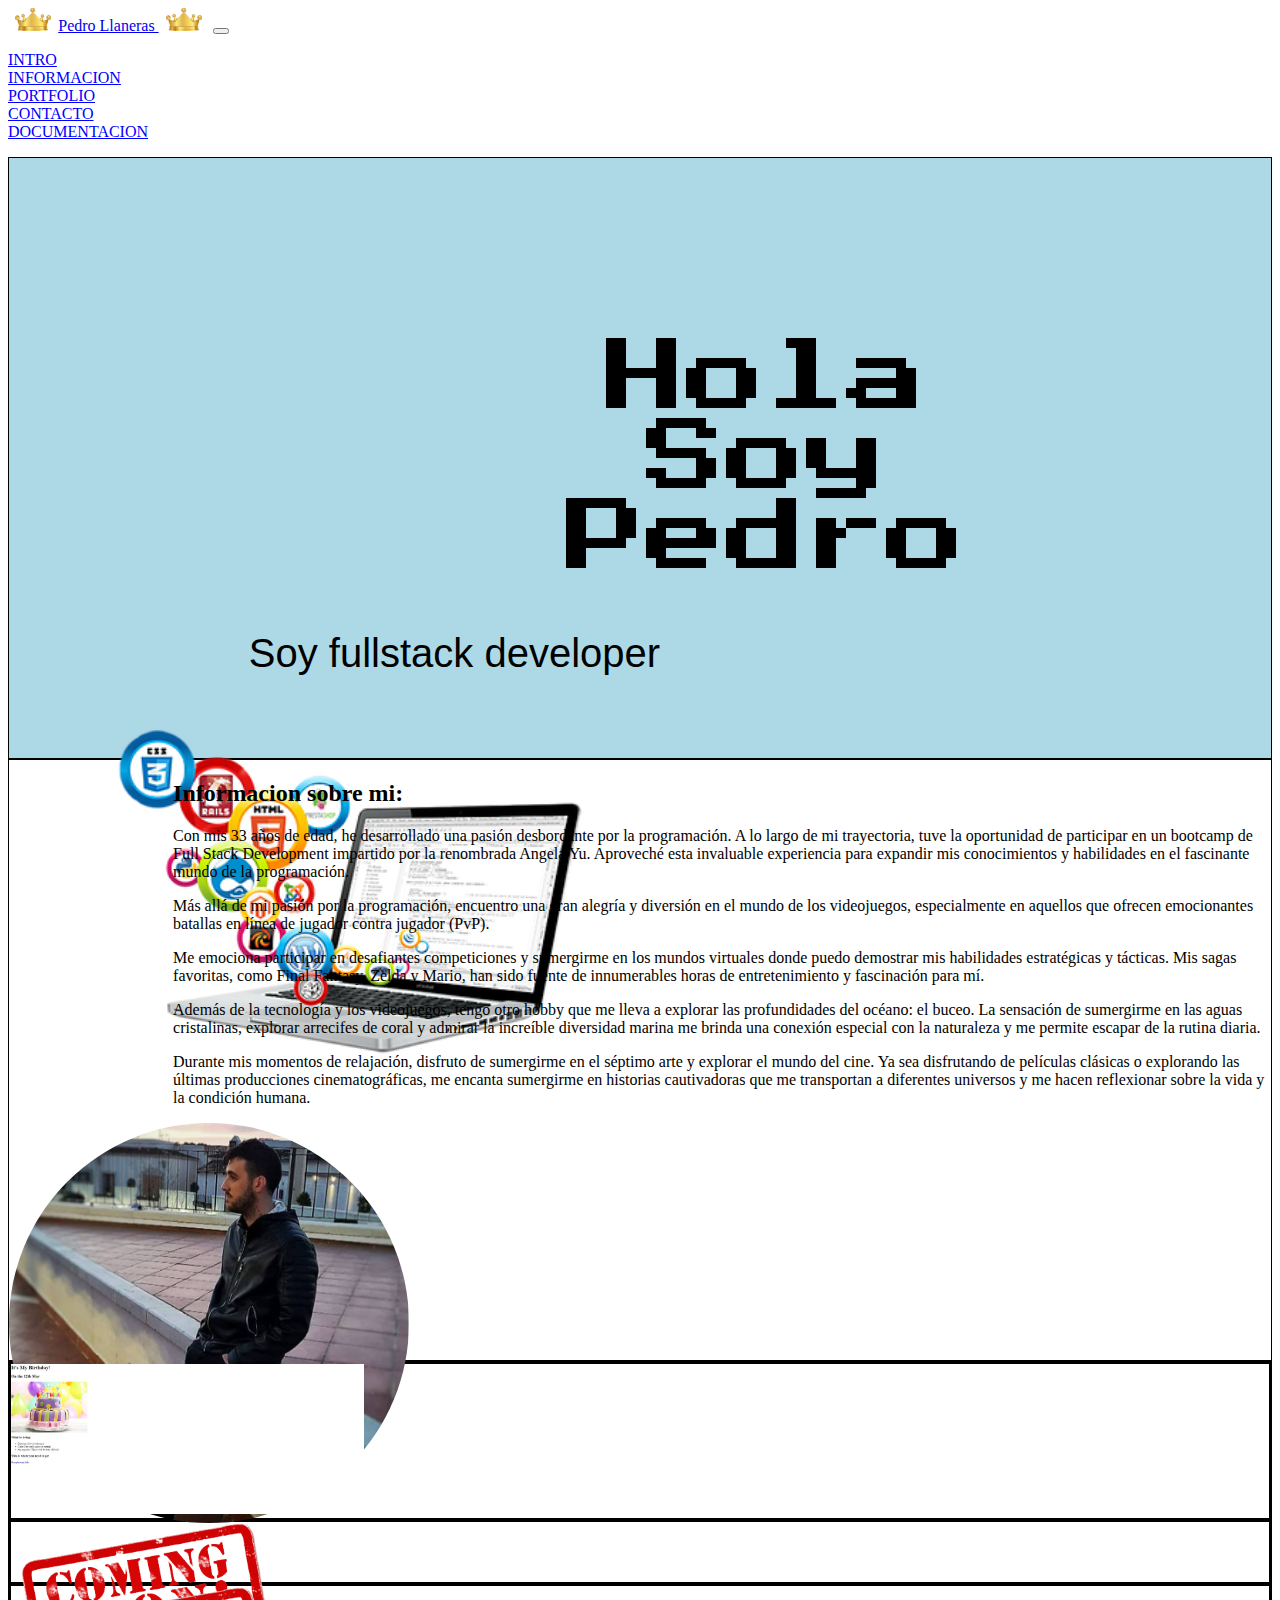
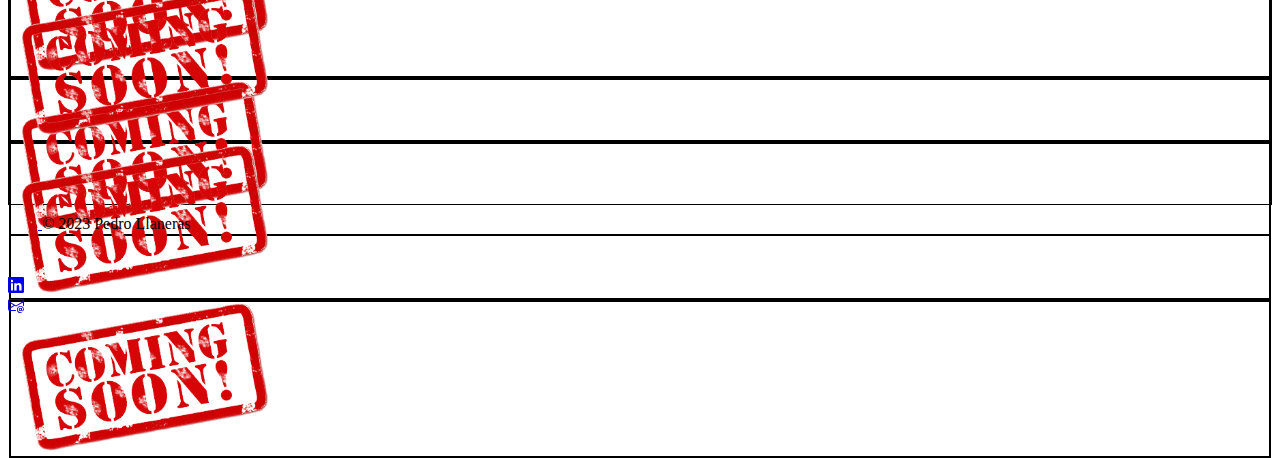
<file: index.html>
<!DOCTYPE html>
<html lang="es">
<head>
    <meta charset="UTF-8">
    <title>Mi Resumen</title>
    <link href="https://cdn.jsdelivr.net/npm/bootstrap@5.3.0/dist/css/bootstrap.min.css" rel="stylesheet" integrity="sha384-9ndCyUaIbzAi2FUVXJi0CjmCapSmO7SnpJef0486qhLnuZ2cdeRhO02iuK6FUUVM" crossorigin="anonymous">
    <link rel="preconnect" href="https://fonts.googleapis.com">
<link rel="preconnect" href="https://fonts.gstatic.com" crossorigin>
<link href="https://fonts.googleapis.com/css2?family=Caveat&family=Libre+Baskerville&family=Press+Start+2P&family=Rubik+Dirt&display=swap" rel="stylesheet">
    <link rel="stylesheet" href="./style.css">
</head>
<body>
    <!--Header-->
    <section>
    <div class="container">
        <div class="navbar-container">
            <nav class="navbar navbar-ligh t navbar-expand-sm">
                <a class="navbar-brand" href="#"><img src="./imagenes/coronaa.jpg" height="23px" hspace="7px"/>Pedro Llaneras <img src="./imagenes/coronaa.jpg" height="23px" hspace="7px" margin-bottom="10px"/></a>
                <button class="navbar-toggler collapsed" type="button" data-bs-toggle="collapse" data-bs-target="#navbarTogglerDemo01" aria-controls="navbarTogglerDemo01" aria-expanded="false" aria-label="Toggle navigation">
                    <span class="navbar-toggler-icon"></span>
                </button>
                  <div class="navbar-collapse collapse" id="navbarTogglerDemo01">
                    
                    <ul class="navbar-nav ms-auto me-auto">
                        <li class="nav-item">
                            <a class="nav-link" href="#intro"> INTRO </a>
                        </li><li class="nav-item">
                            <a class="nav-link" href="#informacion"> INFORMACION </a>
                        </li>
                        <li class="nav-item">
                            <a class="nav-link" href="#portafolio"> PORTFOLIO </a>
                        </li>
                        <li class="nav-item">
                            <a class="nav-link" href="#contacto"> CONTACTO </a>
                        </li>
                        <li class="nav-item">
                            <a class="nav-link" href="./documentacion.html"> DOCUMENTACION </a>
                        </li>
                    </ul>
                </div>
            </nav>
        </div>
    </div>    
    </section>
    <div id="titlefond">
        <div class="container"> 
            <div class="row" id="title" id="intro">
                <div class="col-6 mt-5">
                    <h1 id="h1">Hola<br> Soy <br>Pedro</h1>
                    <p id="parrafoh1">Soy fullstack developer</p>
                </div>
                <div class="col-6 mt-5">
                    <img src="./imagenes/1-2-web-development-picture.png"
                    height="350px"
                    alt="imagen-ordenador-programacion"
                    style="margin-left: 100px"/>
                </div>
            </div>
        </div>
    </div>
    <section>
    <div class="container">
        <div class="row" id="informacion">
            <div class="col-8">
                <h2>Informacion sobre mi:</h2>
                <p>Con mis 33 años de edad, he desarrollado una pasión desbordante por la programación.
                     A lo largo de mi trayectoria, tuve la oportunidad de participar en un bootcamp de Full Stack Development impartido por la renombrada Angela Yu.
                    Aproveché esta invaluable experiencia para expandir mis conocimientos y habilidades en el fascinante mundo de la programación.</p>

                    
                    <p> Más allá de mi pasión por la programación, encuentro una gran alegría y diversión en el mundo de los videojuegos,
                     especialmente en aquellos que ofrecen emocionantes batallas en línea de jugador contra jugador (PvP).</p>

                    <p>Me emociona participar en desafiantes competiciones y sumergirme en los mundos virtuales donde puedo demostrar mis habilidades estratégicas
                     y tácticas. Mis sagas favoritas, como Final Fantasy, Zelda y Mario, han sido fuente de innumerables horas de entretenimiento y fascinación para mí.</p>
                    
                    <p>Además de la tecnología y los videojuegos, tengo otro hobby que me lleva a explorar las profundidades del océano: el buceo. La sensación de sumergirme en las aguas cristalinas, explorar arrecifes de coral y admirar la increíble diversidad marina me brinda una conexión especial con la naturaleza y me permite escapar de la rutina diaria.</p>
                    
                   <p>Durante mis momentos de relajación, disfruto de sumergirme en el séptimo arte y explorar el mundo del cine. Ya sea disfrutando de películas clásicas o explorando las últimas producciones cinematográficas, me encanta sumergirme en historias cautivadoras que me transportan a diferentes universos y me hacen reflexionar sobre la vida y la condición humana.</p>
            </div>
            <div class="col-4">
                <img src="./imagenes/120048371_357879915262302_5821202238216790416_n.jpg" id="imagenpropia"/>
            </div>
        </div>
    </div>
    </section>
    <section>
    <div class="container">
        <a href="ProyectoHTML/public/birthday-invite.html">
            <div class="row" id="portafolio">
                <div class="col-3" id="col-portafolio"> 
                    <img src="./ProyectoHTML/assets/images/htmlproyectimagen.jpg" alt="Proyecto HTML" height="150px"/>
        </a>
                </div>    
            <div class="col-3" id="col-portafolio">
                <img src="./imagenes/58889589bc2fc2ef3a1860c0.png"
                 alt="Coming Soon"
                 height="150px"/>
            </div>
            <div class="col-3" id="col-portafolio">
                <img src="./imagenes/58889589bc2fc2ef3a1860c0.png"
                 alt="Coming Soon"
                 height="150px"/>
            </div>
            
        </div>
        <div class="row" id="portafolio">
            <div class="col-3" id="col-portafolio">
                <img src="./imagenes/58889589bc2fc2ef3a1860c0.png"
                 alt="Coming Soon"
                 height="150px"/>
            </div>
            <div class="col-3" id="col-portafolio">
                <img src="./imagenes/58889589bc2fc2ef3a1860c0.png"
                 alt="Coming Soon"
                 height="150px"/>
            </div>
            <div class="col-3" id="col-portafolio">
                <img src="./imagenes/58889589bc2fc2ef3a1860c0.png"
                 alt="Coming Soon"
                 height="150px"/>
            </div>
            
        </div>
    </div>
    </section>

    <section>
        <div class="container">
            <footer class="d-flex flex-wrap justify-content-between align-items-center py-3 my-4 border-top">
              <div class="col-md-4 d-flex align-items-center">
                <a href="/" class="mb-3 me-2 mb-md-0 text-body-secondary text-decoration-none lh-1">
                  <svg class="bi" width="30" height="24"><use xlink:href="#bootstrap"></use></svg>
                </a>
                <span class="mb-3 mb-md-0 text-body-secondary">© 2023 Pedro Llaneras</span>
              </div>
              <div class="col-md-4 d-flex align-items-center">
                <a href="/" class="mb-3 me-2 mb-md-0 text-body-secondary text-decoration-none lh-1">
                  <svg class="bi" width="30" height="24"><use xlink:href="#bootstrap"></use></svg>
                </a>
                
              </div>
              
              <ul class="nav col-md-4 justify-content-end list-unstyled d-flex">
                <li class="ms-3"><a class="text-body-secondary" href="#"><svg xmlns="http://www.w3.org/2000/svg" width="16" height="16" fill="currentColor" class="bi bi-linkedin" viewBox="0 0 16 16">
                    <path d="M0 1.146C0 .513.526 0 1.175 0h13.65C15.474 0 16 .513 16 1.146v13.708c0 .633-.526 1.146-1.175 1.146H1.175C.526 16 0 15.487 0 14.854V1.146zm4.943 12.248V6.169H2.542v7.225h2.401zm-1.2-8.212c.837 0 1.358-.554 1.358-1.248-.015-.709-.52-1.248-1.342-1.248-.822 0-1.359.54-1.359 1.248 0 .694.521 1.248 1.327 1.248h.016zm4.908 8.212V9.359c0-.216.016-.432.08-.586.173-.431.568-.878 1.232-.878.869 0 1.216.662 1.216 1.634v3.865h2.401V9.25c0-2.22-1.184-3.252-2.764-3.252-1.274 0-1.845.7-2.165 1.193v.025h-.016a5.54 5.54 0 0 1 .016-.025V6.169h-2.4c.03.678 0 7.225 0 7.225h2.4z"/>
                  </svg></use></svg></a></li>
                  <li class="ms-3"><a class="text-body-secondary" href="mailto:llanerasp@hotmail.com"><svg xmlns="http://www.w3.org/2000/svg" width="16" height="16" fill="currentColor" class="bi bi-envelope-at" viewBox="0 0 16 16">
                    <path d="M2 2a2 2 0 0 0-2 2v8.01A2 2 0 0 0 2 14h5.5a.5.5 0 0 0 0-1H2a1 1 0 0 1-.966-.741l5.64-3.471L8 9.583l7-4.2V8.5a.5.5 0 0 0 1 0V4a2 2 0 0 0-2-2H2Zm3.708 6.208L1 11.105V5.383l4.708 2.825ZM1 4.217V4a1 1 0 0 1 1-1h12a1 1 0 0 1 1 1v.217l-7 4.2-7-4.2Z"/>
                    <path d="M14.247 14.269c1.01 0 1.587-.857 1.587-2.025v-.21C15.834 10.43 14.64 9 12.52 9h-.035C10.42 9 9 10.36 9 12.432v.214C9 14.82 10.438 16 12.358 16h.044c.594 0 1.018-.074 1.237-.175v-.73c-.245.11-.673.18-1.18.18h-.044c-1.334 0-2.571-.788-2.571-2.655v-.157c0-1.657 1.058-2.724 2.64-2.724h.04c1.535 0 2.484 1.05 2.484 2.326v.118c0 .975-.324 1.39-.639 1.39-.232 0-.41-.148-.41-.42v-2.19h-.906v.569h-.03c-.084-.298-.368-.63-.954-.63-.778 0-1.259.555-1.259 1.4v.528c0 .892.49 1.434 1.26 1.434.471 0 .896-.227 1.014-.643h.043c.118.42.617.648 1.12.648Zm-2.453-1.588v-.227c0-.546.227-.791.573-.791.297 0 .572.192.572.708v.367c0 .573-.253.744-.564.744-.354 0-.581-.215-.581-.8Z"/>
                  </svg>
                  
              </ul>
            </footer>
          </div>
    </section>
<script src="https://cdn.jsdelivr.net/npm/bootstrap@5.3.0/dist/js/bootstrap.bundle.min.js" integrity="sha384-geWF76RCwLtnZ8qwWowPQNguL3RmwHVBC9FhGdlKrxdiJJigb/j/68SIy3Te4Bkz" crossorigin="anonymous"></script>
</body>
</html>
</file>
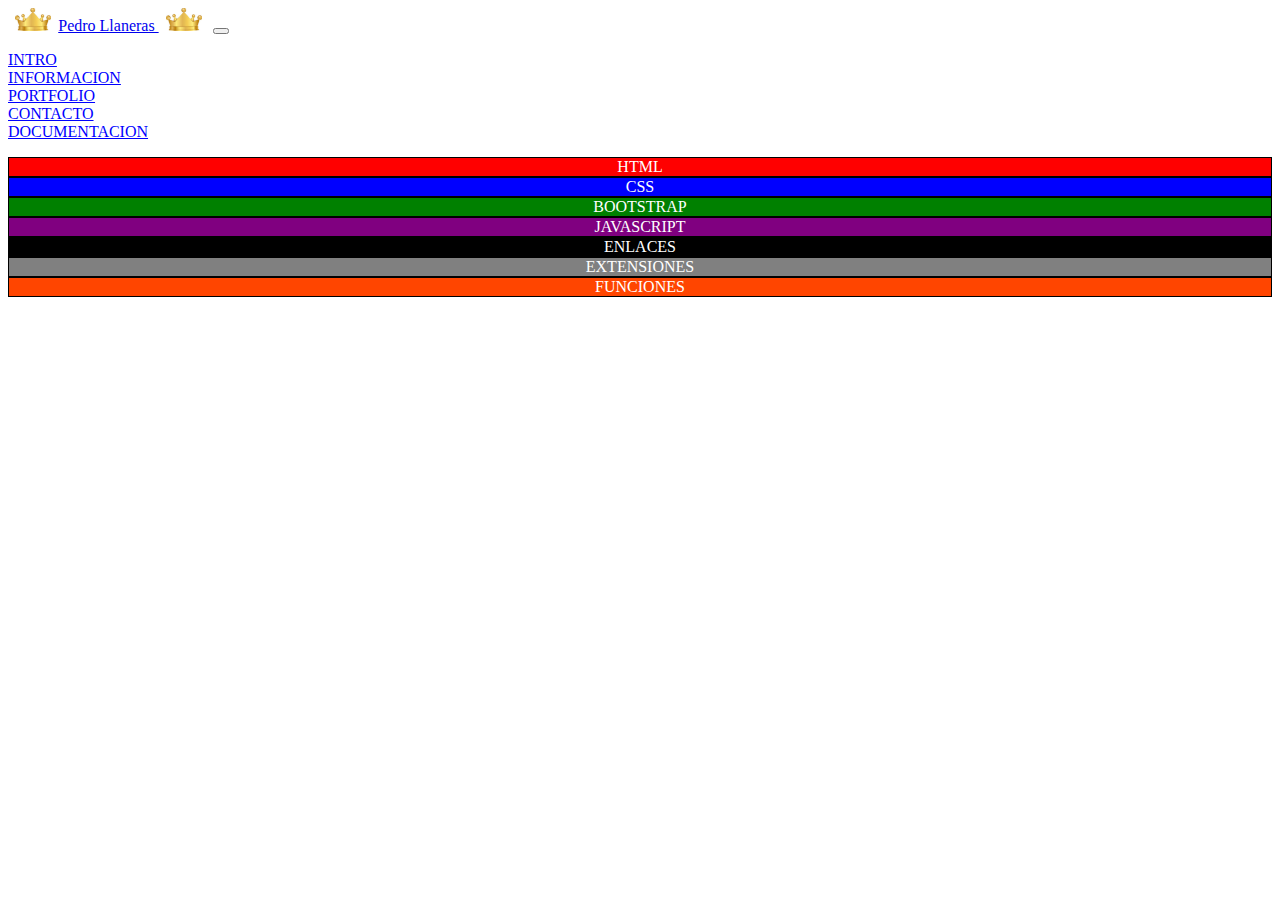
<file: documentacion.html>
<!DOCTYPE html>
<html lang="es">
<head>
    <meta charset="UTF-8">
    <title>Mi Resumen</title>
    <link href="https://cdn.jsdelivr.net/npm/bootstrap@5.3.0/dist/css/bootstrap.min.css" rel="stylesheet" integrity="sha384-9ndCyUaIbzAi2FUVXJi0CjmCapSmO7SnpJef0486qhLnuZ2cdeRhO02iuK6FUUVM" crossorigin="anonymous">
    <link rel="preconnect" href="https://fonts.googleapis.com">
<link rel="preconnect" href="https://fonts.gstatic.com" crossorigin>
<link href="https://fonts.googleapis.com/css2?family=Caveat&family=Libre+Baskerville&family=Press+Start+2P&family=Rubik+Dirt&display=swap" rel="stylesheet">
    <link rel="stylesheet" href="./style.css">
</head>
<body>
    <!--Header-->
    <section>
    <div class="container">
        <div class="navbar-container">
            <nav class="navbar navbar-ligh t navbar-expand-sm">
                <a class="navbar-brand" href="#"><img src="./imagenes/coronaa.jpg" height="23px" hspace="7px"/>Pedro Llaneras <img src="./imagenes/coronaa.jpg" height="23px" hspace="7px" margin-bottom="10px"/></a>
                <button class="navbar-toggler collapsed" type="button" data-bs-toggle="collapse" data-bs-target="#navbarTogglerDemo01" aria-controls="navbarTogglerDemo01" aria-expanded="false" aria-label="Toggle navigation">
                    <span class="navbar-toggler-icon"></span>
                </button>
                  <div class="navbar-collapse collapse xcol" id="navbarTogglerDemo01">
                    
                    <ul class="navbar-nav ms-auto me-auto xcol">
                        <li class="nav-item xcol">
                            <a class="nav-link" href="./index.html"> INTRO </a>
                        </li><li class="nav-item xcol">
                            <a class="nav-link" href="#informacion"> INFORMACION </a>
                        </li>
                        <li class="nav-item xcol">
                            <a class="nav-link" href="#portafolio"> PORTFOLIO </a>
                        </li>
                        <li class="nav-item xcol" >
                            <a class="nav-link" href="#contacto"> CONTACTO </a>
                        </li>
                        <li class="nav-item xcol">
                            <a class="nav-link" href="./documentacion.html"> DOCUMENTACION </a>
                        </li>
                    </ul>
                </div>
            </nav>
        </div>
    </div> 
    
    <div class="row especial my-row">
        <div class="col-2 no-padding">
            <ul class="lista" >
                <li id="html" class="clasehtml xborder" onclick="elementosVisibles('html')">HTML</li>
                <li id="css" class="clasecss xborder" onclick="elementosVisibles('css')">CSS</li>
                <li id="bootstrap" class="clasebootstrap xborder" onclick="elementosVisibles('bootstrap')">BOOTSTRAP</li>
                <li id="javascript" class="clasejavascript xborder" onclick="elementosVisibles('javascript')">JAVASCRIPT</li>
                <li id="enlaces"class="claseenlaces xborder" onclick="elementosVisibles('enlaces')">ENLACES</li>
                <li id="extensiones" class="claseextensiones xborder" onclick="elementosVisibles('extensiones')">EXTENSIONES</li>
                <li id="funciones" class="clasefunciones xborder" onclick="elementosVisibles('funciones')">FUNCIONES</li>               
            </ul>
        </div>    
        <div class="col-2 no-padding">
            <div class="lista"> 
                <ul class="html">
                    <li class="elementovisible xborder" onclick="elementosVisibles('html'), listaInfo('html-encabezados')">ENCABEZADOS</li>
                    <li class="elementovisible xborder" onclick="elementosVisibles('html'),listaInfo('html-p')">PARRAFOS</li>
                    <li class="elementovisible xborder" onclick="elementosVisibles('html'),listaInfo('html-hr')">HR</li>
                    <li class="elementovisible xborder" onclick="elementosVisibles('html'),listaInfo('html-br')">BR</li>
                    <li class="elementovisible xborder" onclick="elementosVisibles('html'),listaInfo('html-ul')">UL</li>
                    <li class="elementovisible xborder" onclick="elementosVisibles('html'),listaInfo('html-ol')">OL</li>
                    <li class="elementovisible xborder" onclick="elementosVisibles('html'),listaInfo('html-nesting')">NESTING</li>
                    <li class="elementovisible xborder" onclick="elementosVisibles('html'),listaInfo('html-a')">A</li>
                    <li class="elementovisible xborder" onclick="elementosVisibles('html'),listaInfo('html-atributos')">ATRIBUTOS</li>
                    <li class="elementovisible xborder" onclick="elementosVisibles('html'),listaInfo('html-imaagenes')">IMAGENES</li>
                    <li class="elementovisible xborder" onclick="elementosVisibles('html'),listaInfo('html-rutas')">RUTAS</li>
                    <li class="elementovisible xborder" onclick="elementosVisibles('html'),listaInfo('html-boilerplate')">BOILERPLATE</li>
                    <li class="elementovisible xborder" onclick="elementosVisibles('html'),listaInfo('html-head')">HEAD</li>
                    <li class="elementovisible xborder" onclick="elementosVisibles('html'),listaInfo('html-body')">BODY</li>
                    <li class="elementovisible xborder" onclick="elementosVisibles('html'),listaInfo('html-title')">TITLE</li>
                    <li class="elementovisible xborder" onclick="elementosVisibles('html'),listaInfo('html-divs')">DIVS</li>
                    <li class="elementovisible xborder" onclick="elementosVisibles('html'),listaInfo('html-span')">SPAN</li>
                </ul>
      
                <ul class="css">
                    <li class="elementovisible xborder" onclick="elementosVisibles('css'),listaInfo('css-carga')">CARGAR</li>
                    <li class="elementovisible xborder" onclick="elementosVisibles('css'),listaInfo('css-color')">COLOR</li>
                    <li class="elementovisible xborder" onclick="elementosVisibles('css'),listaInfo('css-selectores')">SELECTORES</li>
                    <li class="elementovisible xborder" onclick="elementosVisibles('css'),listaInfo('css-tamaño-letra')">TAMAÑO LETRA</li>
                    <li class="elementovisible xborder" onclick="elementosVisibles('css'),listaInfo('css-tipos-letra')">TIPOS LETRA</li>
                    <li class="elementovisible xborder" onclick="elementosVisibles('css'),listaInfo('css-alineado-texto')">ALINEACION TEXTO</li>
                    <li class="elementovisible xborder" onclick="elementosVisibles('css'),listaInfo('css-estilos')">ESTILOS</li>
                    <li class="elementovisible xborder" onclick="elementosVisibles('css'),listaInfo('css-prioridad-estilos')">PRIORIDAD ESTILOS</li>
                    <li class="elementovisible xborder" onclick="elementosVisibles('css'),listaInfo('css-posicionamiento')">POSICIONAMIENTO</li>
                    <li class="elementovisible xborder" onclick="elementosVisibles('css'),listaInfo('css-circulo')">CIRCULO</li>
                    <li class="elementovisible xborder" onclick="elementosVisibles('css'),listaInfo('css-display')">DISPLAY</li>
                    <li class="elementovisible xborder" onclick="elementosVisibles('css'),listaInfo('css-float')">FLOAT</li>
                    <li class="elementovisible xborder" onclick="elementosVisibles('css'),listaInfo('css-media-queries')">MEDIAS QUERIES</li>
                    <li class="elementovisible xborder" onclick="elementosVisibles('css'),listaInfo('css-flexbox')">FLEXBOX</li>
                    <li class="elementovisible xborder" onclick="elementosVisibles('css'),listaInfo('css-justify-content')">JUSTIFY CONTENT</li>
                    <li class="elementovisible xborder" onclick="elementosVisibles('css'),listaInfo('css-align-items')">ALIGN ITEMS</li>
                </ul>
                <ul class="bootstrap">
                    <li class="elementovisible xborder" onclick="elementosVisibles('bootstrap'),listaInfo('bootstrap-link')" >LINK</li>
                    <li class="elementovisible xborder" onclick="elementosVisibles('bootstrap'),listaInfo('bootstrap-tamaños-cols')">TAMAÑOS COLS</li>                
                </ul>
                <ul class="javascript">
                    <li class="elementovisible xborder" onclick="elementosVisibles('javascript'),listaInfo('javascript-tipo-de-datos')">TIPOS DE DATOS</li>
                    <li class="elementovisible xborder" onclick="elementosVisibles('javascript'),listaInfo('javascript-tipo-de-metodos')">METODOS</li>
                    <li class="elementovisible xborder" onclick="elementosVisibles('javascript'),listaInfo('javascript-tipo-de-propiedades')">PROPIEDADES</li>
                    <li class="elementovisible xborder" onclick="elementosVisibles('javascript'),listaInfo('javascript-tipo-de-funciones-predeterminadas')">FUNCIONES PREDETERMINADAS</li>
                    <li class="elementovisible xborder" onclick="elementosVisibles('javascript'),listaInfo('javascript-creacion-de-variables')">VARIABLES</li>
                    <li class="elementovisible xborder" onclick="elementosVisibles('javascript'),listaInfo('javascript-concatenacion')">CONCATENACION</li>
                    <li class="elementovisible xborder" onclick="elementosVisibles('javascript'),listaInfo('javascript-operaciones-aritmeticas')">OPERACIONES ARITMETICAS</li>
                    <li class="elementovisible xborder" onclick="elementosVisibles('javascript'),listaInfo('javascript-bucles')">BUCLES</li>
                    <li class="elementovisible xborder" onclick="elementosVisibles('javascript'),listaInfo('javascript-operadores')">OPERADORES</li>
                    <li class="elementovisible xborder" onclick="elementosVisibles('javascript'),listaInfo('javascript-array')">ARRAY</li>
                    <li class="elementovisible xborder" onclick="elementosVisibles('javascript'),listaInfo('javascript-link-javascript-to-web')">LINK JS</li>
                    <li class="elementovisible xborder" onclick="elementosVisibles('javascript'),listaInfo('javascript-documento-object-model')">DOM</li>
                    <li class="elementovisible xborder" onclick="elementosVisibles('javascript'),listaInfo('javascript-debugger')">DEBUGGER</li>
                    
                </ul>
                <ul class="enlaces">
                    <li class="elementovisible xenlacesborder" onclick="elementosVisibles('enlaces'),listaInfo('enlaces-informacion')">INFORMACION</li>   
                    <li class="elementovisible xenlacesborder" onclick="elementosVisibles('enlaces'),listaInfo('enlaces-ia')">IA</li>  
                </ul>
                <ul class="extensiones">
                    <li class="elementovisible xborder" onclick="elementosVisibles('extensiones'),listaInfo('extensiones-visualstudio')">VISUAL STUDIO CODE</li>  
                    <li class="elementovisible xborder" onclick="elementosVisibles('extensiones'),listaInfo('extensiones-google')">GOOGLE CHROME</li>   
                </ul>
                <ul class="funciones">
                    <li class="elementovisible xborder" onclick="elementosVisibles('funciones'),listaInfo('funcion')">INFO</li> 
                    <li class="elementovisible xborder" onclick="elementosVisibles('funciones'),listaInfo('funcion-comprobacion-capacidad-texto')">COMPROBACION TEXTO</li> 
                    <li class="elementovisible xborder" onclick="elementosVisibles('funciones'),listaInfo('funcion-los-nombres-primera-letra-mayuscula')">1 LETRA NOMBRE MAYUSCULA</li> 
                    <li class="elementovisible xborder" onclick="elementosVisibles('funciones'),listaInfo('funcion-get-milk')">GETMILK</li> 
                    <li class="elementovisible xborder" onclick="elementosVisibles('funciones'),listaInfo('funcion-tiempo-de-vida')">TIEMPO DE VIDA</li> 
                    <li class="elementovisible xborder" onclick="elementosVisibles('funciones'),listaInfo('funcion-calculadora-bmi')">CALCULADORA BMI</li> 
                    <li class="elementovisible xborder" onclick="elementosVisibles('funciones'),listaInfo('funcion-isleap')">ISLEAP</li> 
                    <li class="elementovisible xborder" onclick="elementosVisibles('funciones'),listaInfo('funcion-fizzbuzz')">FIZZBUZZ</li> 
                    <li class="elementovisible xborder" onclick="elementosVisibles('funciones'),listaInfo('funcion-quien-paga-la-cena')">CENA</li> 
                    <li class="elementovisible xborder" onclick="elementosVisibles('funciones'),listaInfo('funcion-calculadora')">CALCULADORA</li> 
                </ul>
            </div>
        </div>

        <div class="col-7 m-4">
            <div class="elementovisible enlaces-informacion">
                <p><a href="https://stackoverflow.com/" target="_blank"><strong>Stackoverflow:</strong></a><span>Puedes ver preguntas ya respondidas o hacer 1 nueva pregunta y suelen ayudarte y contestar rapido</span></p>
                <p><a href="https://www.nslookup.io/" target="_blank"><strong>Nslookup:</strong></a><span>Para poner un dominio y que nos devuelva la ip.</span></p>
                <p><a href="https://www.broipsum.com/" target="_blank"><strong>Broipsum:</strong></a><span>Para crear parrafos de forma rapida  randoms.</span></p>
                <p><a href="https://www.diffchecker.com/text-compare/" target="_blank"><strong>Diffchecker:</strong></a><span>Para comprar 2 textos y ver las diferencias o para comparar codigo.</span></p>
                <p><a href="https://picsum.photos/" target="_blank"><strong>Picsum:</strong></a><span>Para poner fotos random, si al final de la web ponemos /200, te llama una foto con 200 x 200 pixeles. Puedes poner /el tamaño que quieras.</span></p>
                <p><a href="https://github.com/" target="_blank"><strong>Github:</strong></a><span>Repositorio donde puedes subir tu codigo de programacion y subir paginas web gratis y te hace de servidor.<br>
                    <ol>
                        <li>Iniciar sesion.</li>
                        <li>Click menu derecho al + y new repository.</li>
                        <li>Ponemos la informacion.</li>
                        <li>Cuando lo hemos creado si queremos subir los archivos tenemos que darle add files y upload files para subirlos.</li>
                        <li>Confirmamos los cambios una vez subidos los archivos.</li>
                        <li>Verificar que se han subido todos los archivos.</li>
                        <li>En settings vamos a pages y en branch ponemos main , root y save.</li>
                        <li>Esperar en esa pagina y ir refrescando cada minuto hasta que nos den el enlace de nuestra url con nuestra pagina subida.</li>
                    </ol>
                    <p><a href="https://colorhunt.co/" target="_blank"><strong>Colorhunt:</strong></a><span>Pagina para elegir diseño de colores.</span></p>
                    <p><a href="https://getbootstrap.com/docs/5.3/getting-started/introduction/" target="_blank"><strong>Bootstrap document:</strong></a><span>Documentacion de bootstrap</span></p>
                    <p><a href="https://www.w3schools.com/bootstrap/bootstrap_templates.asp" target="_blank"><strong>Bootstrap templates:</strong></a><span>Templates de boostrap</span></p>
            </div>
            <div class="elementovisible enlaces-ia">
                <p><a href="https://chat.openai.com/" target="_blank"><strong>ChatGPT:</strong></a><span>Puedes preguntarle lo que quieras, incluso pasarle codigo de programacion y te encuentra posibles errores en tu codigo.</span></p>
            </div>
            <div class="elementovisible extensiones-visualstudio">
                <h2>Visual studio code:</h2>
                <ul>
                    <li>Live Preview: Visual studio code.</li>
                    <li>Vscode-icons: Visual studio code.</li>
                    <li>Prettier: Visual studio code.</li>
                    
                </ul>
            </div>
            <div class="elementovisible extensiones-google">
                <h2>Google Chrome:</h2>
                <ul>
                    <li>Silktide: Extension de chrome que ayuda a personas con problemas a leer paginas.</li>
                    <li>Pesticide: Extension de chrome, para depurar errores de css de una web, cuando lo activas se ven todos los divs invisibles.</li>
                </ul>
            </div>
            <div class="elementovisible html-encabezados">
                <h2>Jerarquía de Encabezados en HTML</h2>
                <p>Los encabezados en HTML siguen una estructura jerárquica que va desde <code>&lt;h1&gt;</code>, el encabezado de mayor nivel, hasta <code>&lt;h6&gt;</code>, el de menor nivel. Mantener una jerarquía lógica es crucial para estructurar adecuadamente el contenido y asegurar una experiencia coherente para los usuarios. Se recomienda utilizar estos elementos de forma secuencial: <code>&lt;h1&gt;</code> seguido de <code>&lt;h2&gt;</code>, <code>&lt;h3&gt;</code>, y así sucesivamente. Saltarse niveles, como pasar de <code>&lt;h1&gt;</code> directamente a <code>&lt;h3&gt;</code>, puede confundir tanto a los usuarios como a los motores de búsqueda, y deteriora la accesibilidad del sitio web.</p>
                
                <!-- Significado semántico -->
                <h2>Importancia Semántica</h2>
                <p>Los encabezados no solo cumplen una función visual, sino que aportan una estructura semántica al documento. Cada nivel de encabezado establece la importancia relativa del contenido que sigue, lo que permite a los navegadores, motores de búsqueda y tecnologías de asistencia, como lectores de pantalla, interpretar correctamente el orden y la importancia de la información. Esta estructura también facilita la navegación del documento para los usuarios que dependen de ayudas técnicas.</p>
                
                <!-- Estilos Predeterminados -->
                <h2>Estilos Predeterminados</h2>
                <p>Los navegadores aplican automáticamente ciertos estilos a los encabezados. Por ejemplo, el elemento <code>&lt;h1&gt;</code> suele aparecer con un tamaño de fuente más grande y en negrita, lo que visualmente lo diferencia del contenido general. No obstante, estos estilos predeterminados se pueden modificar mediante CSS, permitiendo personalizar el diseño del sitio web sin comprometer la jerarquía semántica.</p>
                
                <!-- Uso Correcto del Encabezado Principal -->
                <h2>Uso Correcto del Encabezado Principal</h2>
                <p>El elemento <code>&lt;h1&gt;</code> está reservado para el título principal de la página y debe usarse una única vez por documento. Esto permite que tanto los usuarios como los motores de búsqueda identifiquen rápidamente el tema principal de la página. Usar múltiples <code>&lt;h1&gt;</code> en la misma página puede causar confusión, afectar negativamente la optimización para motores de búsqueda (SEO) y reducir la claridad de la estructura del documento. Para subtemas o secciones adicionales, utiliza encabezados de nivel inferior (<code>&lt;h2&gt;</code>, <code>&lt;h3&gt;</code>, etc.).</p>
                
                <!-- Encabezados y SEO -->
                <h2>Encabezados y SEO</h2>
                <p>Los motores de búsqueda como Google utilizan los encabezados para comprender la estructura de una página y jerarquizar la importancia de su contenido. Un uso correcto de los encabezados puede mejorar la clasificación de tu página en los resultados de búsqueda, mientras que un mal uso, como la omisión de niveles o el uso excesivo de <code>&lt;h1&gt;</code>, puede penalizar la relevancia de la página. Asegúrate de usar palabras clave relevantes en tus encabezados, pero de manera natural y coherente con el contenido.</p>
                
                <!-- Accesibilidad y Encabezados -->
                <h2>Accesibilidad y Navegación con Encabezados</h2>
                <p>Los encabezados también juegan un papel clave en la accesibilidad. Los usuarios que dependen de lectores de pantalla pueden navegar más fácilmente por el contenido cuando los encabezados están correctamente jerarquizados. Los lectores de pantalla a menudo permiten saltar de un encabezado a otro, lo que facilita la localización de secciones específicas dentro del contenido. Por ello, seguir una estructura de encabezado clara y secuencial mejora considerablemente la usabilidad para personas con discapacidades visuales.</p>
      
                
            </div>
            <div class="elementovisible html-p" >
                <h2>Párrafos en HTML</h2>
                <p>El elemento <code>&lt;p&gt;</code> se utiliza para contener bloques de texto en HTML. Este elemento está diseñado exclusivamente para texto plano y no permite anidar otros elementos estructurales dentro de él. Aunque puedes incluir texto, enlaces o imágenes, agregar otros elementos complejos como tablas o listas dentro de un párrafo no es válido en HTML.</p>
                
                <!-- Separación automática -->
                <h2>Separación Automática</h2>
                <p>Los navegadores web representan los párrafos como bloques separados, añadiendo automáticamente un espacio antes y después de cada párrafo. Esto crea una separación visual clara, lo que mejora la legibilidad del contenido. Si deseas personalizar este espaciado, puedes hacerlo utilizando CSS para ajustar los márgenes entre párrafos según el diseño deseado.</p>
                
                <!-- Jerarquía y Estructura -->
                <h2>Jerarquía y Estructura del Contenido</h2>
                <p>El elemento <code>&lt;p&gt;</code> debe usarse únicamente para texto de contenido regular, como párrafos de información o descripciones. No se debe utilizar para títulos o encabezados importantes, ya que estos tienen su propia etiqueta semántica (<code>&lt;h1&gt;</code>, <code>&lt;h2&gt;</code>, etc.). Respetar esta distinción asegura una estructura semántica clara y facilita la lectura y la accesibilidad del documento.</p>
                
                <!-- Estilos Predeterminados -->
                <h2>Estilos Predeterminados</h2>
                <p>De forma predeterminada, los navegadores aplican un estilo básico al elemento <code>&lt;p&gt;</code>, que incluye márgenes superior e inferior y un espaciado adicional entre párrafos. Estos estilos predeterminados son útiles para una presentación básica, pero se pueden personalizar utilizando CSS para adaptarse al diseño visual del sitio. El uso de propiedades como <code>margin</code> y <code>padding</code> te permite controlar el espaciado y la presentación de los párrafos en la página.</p>
                
                <!-- Accesibilidad y Usabilidad -->
                <h2>Accesibilidad y Usabilidad</h2>
                <p>Los párrafos también juegan un papel importante en la accesibilidad de una página web. Los lectores de pantalla y otras herramientas de asistencia dependen de una estructura semántica clara para proporcionar una experiencia de navegación fluida. Es esencial utilizar párrafos de manera adecuada para facilitar la comprensión y la navegación del contenido, especialmente para usuarios con discapacidades visuales o cognitivas.</p>
                
                <!-- Buenas Prácticas -->
                <h2>Buenas Prácticas en el Uso de Párrafos</h2>
                <p>Para un uso adecuado del elemento <code>&lt;p&gt;</code>, es recomendable que cada párrafo contenga una sola idea principal, lo que facilita la lectura y comprensión. Además, si un bloque de texto requiere mayor separación, como listas o citas, es mejor utilizar elementos específicos para cada caso (<code>&lt;ul&gt;</code>, <code>&lt;blockquote&gt;</code>, etc.) en lugar de abusar del uso de párrafos. Mantener párrafos cortos y bien estructurados mejora tanto la legibilidad como la experiencia del usuario.</p>
            </div>
            <div class="elementovisible html-hr">
                <h2>El Elemento <code>&lt;hr&gt;</code> en HTML</h2>

                <!-- Representación visual -->
                <h3>Representación Visual</h3>
                <p>El elemento <code>&lt;hr&gt;</code> se representa generalmente como una línea horizontal que se extiende a lo largo del contenedor en el que se encuentra. Aunque su apariencia predeterminada puede variar ligeramente entre navegadores, por lo general, se trata de una línea simple. Sin embargo, su apariencia puede ser personalizada con CSS para cambiar el color, el grosor o incluso el estilo de la línea (por ejemplo, sólida, punteada o rayada).</p>
                
                <!-- Uso semántico -->
                <h3>Uso Semántico</h3>
                <p>El elemento <code>&lt;hr&gt;</code> tiene un significado semántico más allá de su representación visual. Se utiliza para indicar una separación temática o un cambio de contexto en el contenido. Tradicionalmente, esta etiqueta marca una transición o división clara entre secciones de una página, como entre diferentes temas o bloques de información. No debe ser utilizado meramente como un elemento decorativo, sino que su empleo debe estar alineado con el contenido para mejorar la estructura lógica del documento.</p>
                
                <!-- Contenido -->
                <h3>Etiqueta Vacía</h3>
                <p>El elemento <code>&lt;hr&gt;</code> es una etiqueta vacía, lo que significa que no contiene contenido ni requiere una etiqueta de cierre. Se utiliza de manera autónoma y no puede contener otros elementos o texto en su interior. Al ser una etiqueta auto-contenida, su única función es representar una línea divisoria.</p>
                
                <!-- Atributos -->
                <h3>Personalización mediante Atributos</h3>
                <p>Históricamente, la etiqueta <code>&lt;hr&gt;</code> admitía varios atributos específicos como <code>align</code>, <code>color</code>, <code>size</code> y <code>width</code>, que permitían personalizar su apariencia directamente en HTML. Sin embargo, estos atributos se consideran obsoletos y es preferible utilizar CSS para la personalización visual. A través de CSS, se pueden modificar propiedades como:</p>
                <ul>
                  <li><code>border</code>: Para cambiar el estilo de la línea (sólida, punteada, rayada, etc.).</li>
                  <li><code>width</code>: Para ajustar el ancho de la línea, ya sea en porcentaje o píxeles.</li>
                  <li><code>height</code>: Para modificar el grosor de la línea.</li>
                  <li><code>color</code>: Para cambiar el color de la línea.</li>
                  <li><code>margin</code>: Para ajustar el espacio alrededor de la línea.</li>
                </ul>
                
                <!-- Ejemplo de personalización en CSS -->
                <h3>Ejemplo de Personalización con CSS</h3>
                <p>El siguiente ejemplo muestra cómo personalizar un <code>&lt;hr&gt;</code> utilizando CSS:</p>
                <pre><code>
                hr {
                  border: 0;
                  height: 2px;
                  background-color: #333;
                  width: 80%;
                  margin: 20px auto;
                }
                </code></pre>
                <p>En este ejemplo, la línea horizontal se ha configurado para tener un grosor de 2 píxeles, un color de fondo oscuro, un ancho del 80% del contenedor y márgenes automáticos para centrarla.</p>
                
                <!-- Buenas Prácticas -->
                <h3>Buenas Prácticas</h3>
                <p>Para un uso adecuado del elemento <code>&lt;hr&gt;</code>, es recomendable emplearlo únicamente cuando haya un cambio significativo en el tema o contenido. Evita usar <code>&lt;hr&gt;</code> únicamente como elemento estético si no tiene un propósito lógico en la estructura de la página. Además, asegúrate de utilizar CSS en lugar de atributos HTML obsoletos para mantener una separación clara entre la estructura HTML y la presentación visual.</p>
                
            </div>
            <div class="elementovisible html-br">
                <h2>BR: </h2>
                <p>El <code>&lt;br&gt;</code> es un elemento utilizado para hacer un salto de línea dentro de un texto o contenido en HTML. A diferencia de otros elementos, el <code>&lt;br&gt;</code> es una etiqueta vacía o nula, lo que significa que no tiene una etiqueta de cierre.</p>
                <p>Representación visual: El <code>&lt;br&gt;</code> generalmente se muestra como un salto de línea, lo que significa que el texto o contenido después del <code>&lt;br&gt;</code> se coloca en una nueva línea. No crea un párrafo nuevo como lo haría el elemento <code>&lt;p&gt;</code>, sino que simplemente agrega un espacio vertical.</p>
                <p>Uso: El <code>&lt;br&gt;</code> se utiliza cuando deseamos agregar un salto de línea dentro de un párrafo o contenido sin crear un nuevo párrafo completo. Por ejemplo, se puede utilizar para dividir líneas en una dirección o para separar líneas en una lista.</p>
                
            </div>
            <div class="elementovisible html-ul">
                <h2>UL: </h2>
                <p>La etiqueta &lt;ul&gt; se utiliza para crear una lista desordenada de elementos:</p>

                    <!-- Lista desordenada -->
                    <ul>
                        <li>Manzanas</li>
                        <li>Plátanos</li>
                        <li>Naranjas</li>
                    </ul>
                <p>Puedes incluir cualquier tipo de contenido dentro de cada elemento &lt;li&gt;, como texto, imágenes, enlaces, etc.</p>

                    <p>&lt;ul&gt;<br>
                    &nbsp &nbsp &nbsp &lt;li&gt;Manzanas&lt;/li&gt;<br>
                    &nbsp &nbsp &nbsp &lt;li&gt;Plátanos&lt;/li&gt;<br>
                    &nbsp &nbsp &nbsp &lt;li&gt;Nombre del objeto 3&lt;/li&gt;<br>
                      &lt;/ul&gt;</p>
                
            </div>
            <div class="elementovisible html-ol">
                <h2>OL: </h2>

                <p>La etiqueta &lt;ol&gt; se utiliza para crear una lista ordenada de elementos:</p>

                    <!-- Lista ordenada -->
                    <ol>
                    <li>Tarea 1</li>
                    <li>Tarea 2</li>
                    <li>Tarea 3</li>
                    </ol>
                <p>Puedes incluir cualquier tipo de contenido dentro de cada elemento &lt;li&gt;, como texto, imágenes, enlaces, etc.</p>
                
                <p>La forma de hacer la apertura de etiqueta y cierre es: <br>
                    &lt;ol&gt;<br>
                    &nbsp &nbsp &nbsp &lt;li&gt;Nombre del objeto 1&lt;/li&gt;<br>
                    &nbsp &nbsp &nbsp &lt;li&gt;Nombre del objeto 2&lt;/li&gt;<br>
                    &nbsp &nbsp &nbsp &lt;li&gt;Nombre del objeto 3&lt;/li&gt;<br>
                      &lt;/ol&gt; </p>
                
            </div>
            <div class="elementovisible html-nesting">
                <h2>NESTING: </h2>
                <p>El "nesting" (anidamiento) en HTML se refiere a la práctica de colocar una lista dentro de otra lista. Es decir, tener una lista (ya sea ordenada &lt;ol&gt; o desordenada &lt;ul&gt;) que contiene elementos de lista &lt;li&gt;, y a su vez, algunos de esos elementos &lt;li&gt; contienen otra lista completa. Esto crea una estructura jerárquica que puede utilizarse para organizar y representar información de manera más compleja.</p>
                <p>El anidamiento de listas es útil cuando deseas agrupar elementos relacionados dentro de una lista más grande o cuando necesitas organizar datos en varias capas. Por ejemplo, puedes tener una lista de tareas principales, donde cada tarea puede tener subtareas adicionales que están representadas mediante una lista secundaria anidada.</p>
                    <ul>
                        <li>Tarea 1</li>
                        <li>Tarea 2
                          <!-- Lista secundaria anidada -->
                          <ul>
                            <li>Subtarea 2.1</li>
                            <li>Subtarea 2.2</li>
                            <li>Subtarea 2.3</li>
                          </ul>
                        </li>
                        <li>Tarea 3</li>
                    </ul>
                    &lt;ul&gt;<br>
                    &nbsp &nbsp &nbsp &lt;li&gt;Nombre del objeto 1<br>
                    &nbsp &nbsp &nbsp &nbsp &nbsp &nbsp&lt;ul&gt;<br>
                    &nbsp &nbsp &nbsp &nbsp &nbsp &nbsp &nbsp &nbsp &nbsp &lt;li&gt;Nombre del objeto 1&lt;/li&gt;<br>
                    &nbsp &nbsp &nbsp &nbsp &nbsp &nbsp &nbsp &nbsp &nbsp &lt;li&gt;Nombre del objeto 2&lt;/li&gt;<br>
                    &nbsp &nbsp &nbsp &nbsp &nbsp &nbsp &nbsp &nbsp &nbsp &lt;li&gt;Nombre del objeto 3&lt;/li&gt;<br>
                    &nbsp &nbsp &nbsp &nbsp &nbsp &nbsp &lt;ul&gt;<br>
                    &nbsp &nbsp &nbsp&lt;/li&gt;<br>
                     &nbsp &nbsp &nbsp &lt;li&gt;Nombre del objeto 2&lt;/li&gt;<br>
                     &nbsp &nbsp &nbsp &lt;li&gt;Nombre del objeto 3&lt;/li&gt;<br>
                      &lt;/ul&gt; </p>              
            </div>
            <div class="elementovisible html-a">
                <h2>A:</h2>
                <p>La etiqueta &lt;a&gt; en HTML se utiliza principalmente para crear hipervínculos, también conocidos como enlaces. Estos enlaces permiten a los usuarios navegar a otras páginas web, recursos en línea, o diferentes secciones dentro de la misma página. La etiqueta &lt;a&gt; necesita un atributo href para especificar la dirección a la que se redirigirá el usuario al hacer clic en el enlace.</p>
                <p>Además de su uso como hipervínculo, también puedes utilizar la etiqueta &lt;a&gt; como un elemento interactivo dentro de tu página web. Por ejemplo, puedes agregar eventos de JavaScript para que algo suceda al hacer clic en el enlace, como mostrar un mensaje o realizar una acción específica.</p>
                <p>Sin embargo, es importante recordar que la principal función de la etiqueta &lt;a&gt; es crear enlaces y, por lo tanto, es fundamental usarla para su propósito original y no como una etiqueta de escritura similar a los párrafos. El texto dentro de la etiqueta &lt;a&gt; debe ser descriptivo y relevante para el enlace al que redirige, para que los usuarios comprendan claramente su destino al leerlo antes de hacer clic en él.</p>
            </div>
            <div class="elementovisible html-atributos">
                <h2>Atributos:</h2>
                <p>Los atributos son elementos clave que se utilizan para agregar información adicional a las etiquetas HTML. Estos atributos proporcionan instrucciones y detalles específicos sobre cómo se debe comportar o presentar un elemento en particular dentro de una página web. Los atributos se colocan después de las etiquetas y se definen mediante el uso de pares clave-valor, donde el nombre del atributo representa la clave y el valor del atributo es la información que se quiere asignar.</p>
                <p>Es importante mencionar que puedes incluir tantos atributos como desees detrás de una etiqueta, aunque no todos los atributos son aplicables a todas las etiquetas. Cada elemento HTML tiene un conjunto de atributos específicos que se pueden utilizar con él para personalizar su comportamiento y apariencia.</p>
                <li>href: Permite establecer enlaces o referencias a ciertos puntos, como sitios web externos o diferentes secciones dentro de la misma página.</li> 
                <li>src: Se utiliza para especificar la fuente de contenido multimedia, como imágenes, videos o audios.</li>
                <li>alt: Proporciona un texto alternativo que se muestra cuando no se puede cargar una imagen. Esto es útil para la accesibilidad y para que los usuarios comprendan el contenido de la imagen, incluso si no pueden verla.</li>
                <li>title: Muestra un texto descriptivo cuando el usuario pasa el cursor sobre el elemento con el atributo.</li>
                <li>class y id: Se utilizan para asignar nombres o identificadores a elementos específicos para poder darles estilos o interactuar con ellos mediante CSS o JavaScript.</li>
                <li>style: Permite aplicar estilos en línea directamente al elemento utilizando propiedades CSS.</li>
                <li>width y height: Establecen las dimensiones de elementos como imágenes o tablas.</li>
                <li>lang: Se utiliza para especificar el idioma del contenido en la página, lo que ayuda a los motores de búsqueda y dispositivos de asistencia a comprender mejor el contenido.</li>
                </ul>
            <p>En resumen, los atributos en HTML son elementos fundamentales que permiten personalizar y mejorar la funcionalidad, accesibilidad y presentación de los elementos dentro de una página web. Con una amplia variedad de atributos disponibles, los desarrolladores web pueden crear experiencias interactivas y atractivas para los usuarios al aprovechar todo el potencial que ofrece HTML.</p>            
            </div>
            <div class="elementovisible html-imaagenes">
                <h2>IMG:</h2>
                <p>La etiqueta &lt;img&gt; en HTML es un elemento nulo o vacío que se utiliza para incrustar imágenes en una página web. A diferencia de otras etiquetas que tienen contenido entre las etiquetas de apertura y cierre, la etiqueta &lt;img&gt; se cierra con un atributo especial llamado "self-closing" o "auto-closing", representado por el "/>" al final de la etiqueta de apertura. Esto se debe a 
                    que la etiqueta &lt;img&gt; no necesita contenido interno, ya que su propósito es solo mostrar una imagen.</p>
                <p>src: Este atributo es obligatorio y se utiliza para especificar la ruta o URL de la imagen que se va a mostrar. Es importante proporcionar la ruta correcta para que el navegador pueda cargar la imagen correctamente.</p>
                <p>alt: Este atributo también es obligatorio y se utiliza para proporcionar un texto alternativo que se mostrará si la imagen no puede cargarse o si el usuario utiliza un lector de pantalla. El texto alternativo es esencial para la accesibilidad web, ya que permite a las personas con discapacidades visuales comprender el contenido de la imagen a través de su lector de pantalla.</p>
                <p>Además de los atributos obligatorios, la etiqueta <img> también admite otros atributos opcionales para personalizar la presentación y comportamiento de la imagen, como width, height, title, style, entre otros. Estos atributos permiten ajustar el tamaño de la imagen, agregar un título descriptivo que aparecerá al pasar el cursor sobre la imagen, aplicar estilos en línea directamente a la imagen, etc.</p>
            </div>
            <div class="elementovisible html-rutas">
                <h2>Rutas:</h2>
                <p>Una ruta en el contexto de la web se refiere a la dirección o ubicación de un archivo o recurso en un sistema de archivos. En el contexto de HTML y el desarrollo web, una ruta se utiliza para especificar dónde se encuentra un archivo o recurso, como una página web, una imagen, un archivo de estilo CSS, un script de JavaScript, etc.</p>
                <p>Las rutas se utilizan para indicar la ubicación de los archivos en relación con la ubicación actual del archivo HTML desde el cual se está haciendo referencia. Hay dos tipos principales de rutas utilizadas en el desarrollo web:</p>
                <p>Ruta relativa: Es una ruta que se especifica en relación con la ubicación actual del archivo HTML. Las rutas relativas son más cortas y más fáciles de usar, ya que no incluyen la ruta completa desde la raíz del servidor. Se componen generalmente de dos partes: <br>
                    Ruta ascendente (../): Se utiliza para subir un nivel en la jerarquía de carpetas, es decir, para apuntar a una carpeta que se encuentra por encima de la ubicación actual.<br>
                    Ruta descendente (./): Se utiliza para especificar que el archivo está en la misma carpeta que el archivo HTML actual.</p>
                <p>Ruta absoluta: Es una ruta que especifica la ubicación completa del archivo o recurso desde la raíz del servidor. Incluye toda la ruta desde el dominio o nombre del servidor hasta la ubicación exacta del archivo. Las rutas absolutas son útiles cuando se necesita especificar la ubicación exacta de un archivo independientemente de la ubicación del archivo HTML actual.</p>
            </div>
            <div class="elementovisible html-boilerplate">
                <h2>Boilerplate:</h2>
                <p>Un "boilerplate" en el contexto del desarrollo web se refiere a una estructura HTML, CSS y JavaScript básica y reutilizable que proporciona una base sólida para comenzar a construir un sitio web. Es una plantilla inicial que incluye los elementos y archivos comunes necesarios para iniciar un proyecto web, como las etiquetas básicas de HTML, la hoja de estilos CSS y los scripts de JavaScript.<br>
                    El objetivo principal de un boilerplate es ahorrar tiempo y esfuerzo al inicio de un nuevo proyecto web, ya que proporciona una base predeterminada y consistente que se puede utilizar como punto de partida. En lugar de comenzar desde cero cada vez que se crea un sitio web, puedes utilizar un boilerplate para tener una estructura ya establecida y luego personalizarla según las necesidades específicas del proyecto.<br>
                    &lt;!Doctype html&gt;<br>
                &nbsp &nbsp &nbsp &lt;html lang ="es"&gt;<br>
                &nbsp &nbsp &nbsp &nbsp &nbsp &nbsp &lt;head&gt;<br>
                &nbsp &nbsp &nbsp &nbsp &nbsp &nbsp &nbsp &nbsp &nbsp &nbsp &nbsp &nbsp   &lt;meta charset="UTF-8"&gt;</br>
                &nbsp &nbsp &nbsp &nbsp &nbsp &nbsp &nbsp &nbsp &nbsp &nbsp &nbsp &nbsp  &lt;meta name="viewport" content="width=device-width, initial-scale=1"&gt;</br>
                &nbsp &nbsp &nbsp &nbsp &nbsp &nbsp &nbsp &nbsp &nbsp &nbsp &nbsp &nbsp   &lt;title&gt;Titulo&lt;/title&gt;</br>
                &nbsp &nbsp &nbsp &nbsp &nbsp &nbsp &lt;/head&gt;<br>
                &nbsp &nbsp &nbsp &nbsp &nbsp &nbsp &lt;body&gt;<br>
                &nbsp &nbsp &nbsp &nbsp &nbsp &nbsp &nbsp &nbsp &nbsp &nbsp &nbsp &nbsp    &lt;h1&gt;Inicio&lt;/h1&gt;</br>            
                &nbsp &nbsp &nbsp &nbsp &nbsp &nbsp &lt;/body&gt;<br>
                &nbsp &nbsp &nbsp &lt;/html&gt;
                </p>
            </div>
            <div class="elementovisible html-head">
                <h2>Head:</h2>
                <p>El elemento &lt;head&gt; en HTML es una sección reservada para colocar metadatos, enlaces a recursos externos y otras etiquetas que proporcionan información y configuraciones para la página web, pero que no son visibles directamente para el usuario en el navegador. Es una parte esencial del documento HTML y se encuentra justo antes del elemento &lt;body&gt;.</p>
                <p>Metadatos: Los metadatos son información adicional sobre el documento HTML y su contenido. Se agregan utilizando las etiquetas &lt;meta&gt;. Algunos metadatos comunes incluyen:</p>
                <p>&lt;meta charset="UTF-8"&gt;: Especifica la codificación de caracteres utilizada en el documento (UTF-8 es una codificación ampliamente utilizada y compatible con muchos idiomas).</p>
                <p>&lt;meta name="viewport" content="width=device-width, initial-scale=1.0"&gt;: Ayuda a que la página web se muestre correctamente en dispositivos móviles y define el nivel de zoom inicial.</p>
                <p>&lt;meta name="description" content="Descripción de la página web"&gt;: Proporciona una breve descripción del contenido de la página para fines de indexación y presentación en los resultados de búsqueda.</p>
                <p>Título de la página: El título de la página se define mediante la etiqueta &lt;title&gt;. Aparece en la pestaña o barra de título del navegador y es importante para la optimización de motores de búsqueda (SEO).</p>
                <p>Enlaces a recursos externos: Los enlaces se definen utilizando las etiquetas &lt;link&gt;. Aquí es donde generalmente se vinculan hojas de estilo CSS, fuentes personalizadas, hojas de estilos de Bootstrap y otros recursos externos necesarios para el diseño y la funcionalidad del sitio.</p>
                <p>Estilos internos o incrustados: También es posible incluir estilos CSS directamente en el &lt;head&gt; usando la etiqueta &lt;style&gt; Estos estilos se aplicarán globalmente a la página.</p>
                <p>Scripts externos: Los scripts de JavaScript también se pueden incluir en el &lt;head&gt; utilizando la etiqueta &lt;script&gt;. Sin embargo, es común ubicar los scripts justo antes del cierre del &lt;body&gt; para mejorar el rendimiento de carga de la página.</p>
                <p>Icono del sitio (favicon): Puedes definir un favicon, que es el pequeño ícono que aparece en la pestaña del navegador o junto al título de la página. Esto se hace mediante la etiqueta &lt;link&gt; con el atributo rel="icon".</p>
                <p>En resumen, el &lt;head&gt; es una parte crítica del documento HTML donde se incluye información importante y configuraciones para la página web. Contiene metadatos, enlaces a recursos externos, el título de la página y otros elementos que ayudan a los navegadores y motores de búsqueda a entender y presentar correctamente el contenido del sitio.</p>
            </div>
            <div class="elementovisible html-body">
                <h2>Body:</h2>
                <p>El elemento &lt;body&gt; en HTML es el área principal de contenido visible para el usuario en el navegador. Es aquí donde se colocan todos los elementos que se mostrarán en la página web, como texto, imágenes, videos, formularios y otros elementos interactivos. El contenido dentro del &lt;body&gt; es lo que los usuarios ven y con lo que interactúan cuando visitan tu sitio web.</p>
                <p>Texto: Puedes agregar párrafos, encabezados, listas y otros elementos de texto utilizando las etiquetas HTML correspondientes, como &lt;p&gt;, &lt;h1&gt;, &lt;ul&gt;, etc.</p>
                <p>Imágenes y multimedia: Puedes insertar imágenes utilizando la etiqueta &lt;img&gt;, videos y audios usando las etiquetas &lt;video&gt; y &lt;audio&gt;, respectivamente.</p>
                <p>Enlaces: Puedes crear hipervínculos utilizando la etiqueta &lt;a&gt;. Estos enlaces permiten a los usuarios navegar a otras páginas web o recursos relacionados.</p>ç
                <p>Elementos interactivos: Puedes incluir formularios con campos de entrada, botones y casillas de verificación utilizando las etiquetas &lt;form&gt;, &lt;input&gt;, &lt;button&gt;, etc.</p>
                <p>Estructura y diseño: Puedes utilizar elementos de diseño como &lt;div&gt; y &lt;span&gt; para crear secciones y agrupar contenido. Además, puedes aplicar estilos CSS para darle formato y diseño a los elementos.</p>
            </div>
            <div class="elementovisible html-title">
                <h2>Title:</h2>
                <p>El elemento &lt;title&gt; en HTML se utiliza para definir el título de la página web, que es el texto que aparece en la pestaña o ventana del navegador. Es uno de los elementos más importantes en la estructura de una página web, ya que no solo proporciona una descripción del contenido de la página, sino que también afecta la accesibilidad, el SEO y la experiencia del usuario.</p>
            </div>
            <div class="elementovisible html-divs">
                <h2>Divs:</h2>
                <p>En HTML, los elementos &lt;div&gt; son contenedores genéricos que se utilizan para agrupar y estructurar contenido dentro de una página web. La etiqueta &lt;div&gt; es una abreviatura de "division" (división en español) y se utiliza ampliamente para crear áreas o bloques de contenido que luego pueden ser estilizados o manipulados con CSS y JavaScript.</p>
                <p>Es importante destacar que, aunque los &lt;div&gt; son muy versátiles y se utilizan ampliamente en el desarrollo web, también es esencial mantener una estructura semántica adecuada utilizando elementos HTML más específicos y significativos cuando sea posible. Esto ayuda a mejorar la accesibilidad y la indexación del contenido por parte de los motores de búsqueda, y también facilita la comprensión del código por parte de otros desarrolladores. Por lo tanto, se recomienda utilizar elementos semánticos como &lt;header&gt;, &lt;nav&gt;, &lt;main&gt;, &lt;section&gt;, &lt;article&gt;, etc., cuando corresponda y reservar los &lt;div&gt; para casos en los que no exista un elemento semántico más adecuado.</p>
            </div>
            <div class="elementovisible html-span">
                <h2>Span:</h2>
                <p>En HTML, el elemento &lt;span&gt; es un contenedor en línea que se utiliza para aplicar estilos o manipular partes específicas de un texto dentro de un párrafo u otro elemento de bloque. A diferencia del elemento &lt;div&gt;, que es un contenedor en bloque, el &lt;span&gt; no agrega saltos de línea y se comporta como una "caja invisible" que envuelve únicamente el contenido que contiene.</p>
                <p>El uso principal del elemento &lt;span&gt; es para aplicar estilos CSS o agregar clases o identificadores que permitan seleccionar y modificar partes específicas de un texto sin afectar al diseño general del párrafo o elemento que lo contiene.</p>
            </div>
            <div class="elementovisible css-carga">
                <h2>Cargar css en html:</h2>
                <p>Existen 3 formas de usar CSS en el html:<br>
                <ol>
                    <li>Desde la misma linea del html poniendo &lt;p style="lo que queramos cambiar : valor" &gt; ejemplo.<br>
                        &lt;p style="background:blue" &gt; </li>
                    <li>Desde el html poniendo <br>
                        &lt;style &gt;<br>
                        background:blue <br>
                         &lt;/style &gt; </li>
                    <li>Desde un archivo.css poniendolo en el header <br>
                        &lt;link rel="stylesheet" href="nombrearchivo.css"  &gt;  </li>
                </ol></p>
            </div>
            <div class="elementovisible css-color">
                <h2>Colores en CSS:</h2>
                <p>color:white; (Para poner las letras texto de un color)<br>
                    background:red; (Para poner el fondo de atras de ese color)
                </p>
                <h3>Significado colores:</h3>
                <p>Rojo = Amor - Energia - Intensidad</p> 
                <p>Amarillo = Alegria - Intelecto - Atencion</p> 
                <p>Verde = Frescura - Crecimiento - Seguridad</p> 
                <p>Azul = Estabilidad - Confianza - Serenidad</p> 
                <p>Lila = Realeza - Riqueza - Feminidad</p> 
            </div>
            <div class="elementovisible css-selectores">
                <h2>Selector en CSS:</h2>
                <p>Selector tag es para selecionar una etiqueta que queremos cambiarle los estilos en concreto, podemos selecionarla de varias formas.
                    <ol>
                        <li>Poniendo al tag una clase ejemplo.<br>
                            &lt;p class="color-rojo" &gt;  
                        </li>
                        <li>Poniendo al tag una id ejemplo.<br>
                                &lt;p id="color-rojo" &gt;  
                        </li>
                        <li>Si ponemos en el archivo .css *{<br>
                            Afecta a todas las etiquetas
                        }
                        <br>      
                        </li>                               
                    </ol>
                    Para luego selecionar esa clase en el archivo .css tenemos que poner .nombreClase{<br>
                        Lo que quieras ejecutar<br>
                    }<br>
                    Ejemplo real con los ejemplos que tenemos arriba. <br>
                    .color-rojo {<br>
                        color:red;<br>
                    }<br>
                    Ahora en tu html a todas las etiquetas que le pongas de clase .color-rojo, le pintara el texto de color rojo y para selecionar un id tenemos que poner #nombredelid { <br>
                        lo que queramos hacer con ese id <br>
                    } 
                </p>
                <p>Tambien podemos apuntar a un elemento despues de una clase ejemplo .color-red p{<br>
                    lo que queremos que haga, de esta forma solo apuntar a los parrafos que tengan la clase .color-red<br>
                }
                </p>
                <p>Podemos poner los mismos estilos a varios selectores separandolos con coma, ejemplo <br>
                p,h2{<br>
                    color:red; (de esta forma esta poniendo el texto de color rojo a varias etiquetas.)<br>
                }</p>
                <p>
                    Podemos apuntar a los hijos de un selector ejemplo<br>
                    div > p{<br>
                        y el codigo solo afectara a los parrafos que esten dentro del div<br>
                    }
                </p>               
            </div>
            <div class="elementovisible css-tamaño-letra">
                <h2>Tamaño de letra en CSS:</h2>
                <ul>
                    <li>Tenemos pixel, que mide 0.26mm, se escribe px</li>
                    <li>Tenemos point, que mide 0.35mm, se escribe pt</li>
                    <li>Tenemos em, que mide el 100% de la etiqueta padre body-footer, se escibe em, (Si el body tiene 20px de letra y ponemos 2em, es 20x2 = 40px)</li>
                    <li>Tenemos rem, que mide el 100% de la etiqueta html es decir el root, se escribe rem</li>
                </ul>           
            </div>
            <div class="elementovisible css-tipos-letra">
                <h2>Tipos de letra en CSS:</h2>
                <ul>
                   <li>font-size: para selecionar el tamaño de letra que queremos</li>
                   <li>font-family: para selecionar que tipo de fuente queremos utilizar</li>
                   <li>font-weight: para selecionar si queremos bold,lighter bolder y parametros entre 100-900</li>
                </ul>           
                <p>Para font-family, muy recomendable serif, sans-serif.</p>
                <p>Lo normal en una linea de texto para que lea alguien comodamente es entre 40 y 60 caracteres por linea.</p>
                <p>Hacer que todos los textos tengan el mismo alineado o los maximos posibles.</p>
                <p>Dejar espacio en blanco entre objetos, los hace parecer mas atractivos.</p>
            </div>
            <div class="elementovisible css-alineado-texto">
                <h2>text-align:</h2>
                <ul>
                   <li>Center: para el centro</li>
                   <li>Left: para la izquierda</li>
                   <li>Right: para la derecha</li>
                   <li>Start: para el principio</li>
                   <li>End: para el final</li>
                </ul>           
            </div>
            <div class="elementovisible css-estilos">
                <h2>Estilos:</h2>
                <ul>
                   <li>Weight: Ancho ,se puede medir por px o por %</li>
                   <li>Height: Alto, se puede medir por px o por % (o 100vh; que es para mover el div hacia el centro y si quieres moverlo hacia arriba puedes poner numero en negativo)</li>
                   <li>Border: se pone con 3 parametros (1 parametro pixeles que quieres, 2 parametro solido o dashed, 3 parametro color del border)<br>
                    Despues de poner border a todo un elemento, puedes decidir que 1 de los 4 lados no tenga borde, poniendo border-top,left,rigth,bottom: 0px a si 3 lados tienen y 1 no.</li>
                   <li>Border-width: se le puede poner 4 parametros, si ponemos 4, el 1 represente top, el 2 derecha, el 3 abajo, el 4 izquierda va en el sentido de las agujas del reloj comenzando por la parte de arriba<br>
                    si solo ponemos 2 parametros el 1 represente arriba y abajo y el 2 los lados.</li>
                   <li>Padding: Empuja el contenedor del elemento por los 4 lados haciendole mas espacio. Se le puede poner 4 parametros, si ponemos 4, el 1 represente top, el 2 derecha, el 3 abajo, el 4 izquierda va en el sentido de las agujas del reloj comenzando por la parte de arriba<br>
                    si solo ponemos 2 parametros el 1 represente arriba y abajo y el 2 los lados. <br>
                Tambien se pueden poner individuales poniendo padding-top,bottom,left,rigth</li>
                <li>Margin: Empuja el contenedor por fuera para moverlo. Se le puede poner 4 parametros, si ponemos 4, el 1 represente top, el 2 derecha, el 3 abajo, el 4 izquierda va en el sentido de las agujas del reloj comenzando por la parte de arriba<br>
                    si solo ponemos 2 parametros el 1 represente arriba y abajo y el 2 los lados. <br>
                Tambien se pueden poner individuales poniendo Margin-top,bottom,left,rigth</li>
                <li>list-style:none; para quitar los puntis de estilo de las listas desordenadas</li>
                <li>list-style:none; para quitar los puntis de estilo de las listas desordenadas</li>
                </ul>           
            </div>
            <div class="elementovisible css-prioridad-estilos">
                <h2>Prioridad:</h2>
                <ol>
                  <li>Los estilos que ponemos inline &lt;p id="color-rojo" &gt;  </li>
                  <li>Los estilos que ponemos en el documento entre  &lt;style &gt;id="color-rojo"&lt;/style &gt;  </li>
                  <li>Los estilos que ponemos al documento que lo linkeamos en el header. </li>
                </ol>           
                <p>Aparte de este tipo de prioridad tambien tenemos por tipo.</p>
                <ol>
                    <li>ID</li>
                    <li>Atributo</li>
                    <li>Clase</li>
                    <li>Elemento</li>
                </ol>
                <p>Tambien podemos poner a 1 estilo !important; y se vuelve prioridad 1 en regla de CSS</p>
            </div>
            <div class="elementovisible css-posicionamiento">
                <h2>Posicionamiento:</h2>
                <p>Existen 4 tipos de posicionamiento</p>
                <ol>
                    <li>Static:Este es el valor predeterminado de html, va encima de otro y no se puede mover</li>
                    <li>Relative: Puedes moverlo dandole instrucciones left:px; - lo mismo para top,bottom,rigth</li>
                    <li>Absolute: Es para que vaya donde hay 1 relative podemos perle profundidad con z-index:numero para ver cual se posiciona encima el que mayor z-index tenga es el que se ve por delante.</li>
                    <li>Fixed:Es para dejar 1 div fijado y vaya bajando aunque la persona haga scroll hacia abajo te persigue.</li>
                </ol>
            </div>
            <div class="elementovisible css-circulo">
                <h2>Circulo con CSS:</h2>
                <p>background-color:red;<br>
                width: 200px<br>
                height: 200px<br>
                border-radius: 50%</p>            
            </div>
            <div class="elementovisible css-display">
                <h2>Display en CSS:</h2>
                <ol>
                    <li>Block: es lo que viene por defecto en casi todos los elementos de HTML, que se posicionan 1 debajo de otro.</li>
                    <li>Inline: se pone en la misma fila</li>
                    <li>Inline-block: Te permite darle altura y ancho para que puedas hacerlo como quieras.</li>
                    <li>None: Desaparece</li>
                    <li>inline-flex: para que solo use el contenido que tiene el elemneto y no usemas ancho del que toca, el flex si te pasas de pixeles no te vas hacia abajo.</li>
                </ol>
              
            </div>
            <div class="elementovisible css-float">
                <h2>Float en CSS:</h2>
                <p>Puedes poner 1 div en float left, para que se vayan posicionando a la izquierda y cuando quieras que el siguiente elemento no se ponga en la izquierda, puedes usar el clear:left,right o both.<br>
                    Puedes poner 1 imagen float left y un texto que envuelva la imagen de esa forma queda tipo periodico.</p>
              
            </div>
            <div class="elementovisible css-media-queries">
                <h2>Mediaqueries en CSS:</h2>
             <p>Las mediaQueries es la forma de hacer que la web sea responsive, que cuando llegue la web a cierto tamaño ejecute otro tipo de css</p>
             <ol>
                <li>Moviles 319px-480px</li>
                <li>Ipads 481px-1200px</li>
                <li>Portatiles 1201px-1600px</li>
                <li>Ordenadores mas de 1600px</li>
             </ol>
             <p>La forma de hacer una mediaqueri ejemplo:<br>
                @media (min-width:600px){<br>
                    Las instrucciones que quieras cambiar<br>
                }
             </p>
             <p>Tambien se pueden hacer mediaqueries con las 2 a la vez min and width:<br>
                @media (min-width:600px) and (max-width:900px){<br>
                    Las instrucciones que quieras cambiar<br>
                }
             </p>
              
            </div>
            <div class="elementovisible css-flexbox">
                <h2>Flexbox en CSS:</h2>
             <p>Puedes ponerle a una caja el estilo de css display box, de esa forma todas las demas etiquetas que metas dentro de la caja se iran posicionando inline en vez de block.<br>
            Puedes ponerle el estilo gap:10px; (los pixeles que quieras) para separar los elementos.</p>
            <p>Flex-basis: 100px; esto es para hacer que todos los elementos de la caja tengan un alto o ancho 100px dependiendo de la direccion de flex-direction, el flex basis puedes aplicarlo a solo un elemento o varios no tiene por que ser a todo el contenedor.</p>
            <p>Flex-direction: row o column;</p>
            <p>Puedes intercambiar el orden del posicionamiento de los divs poniendo order: numero; el numero mas alto se posiciona en el lado derecho</p>
            <p>flex-wrap:wrap; esto es para cuando no nos queda espacio en el flex y nuestros elementos no se ven, si lo ponemos en wrap los empuja al siguiente row, es una propiedad para el div padre.</p>  
            <p>max-widt: 100px; se puede poner pixeles maximo de anchura, el max width tiene mas fuerza que el flex-basis, si el max-width dice 100px y el flex-basis 200px, sera 100px.</p>   
            <p>flex-grow: 1; buscar mas informacion</p>    
            <p>flex-shrink: 1; buscar mas informacion</p> 
            <p>flex: podemos pasar 3 parametros (el 1 sera grow, el 2 shrink y el 3 basis)</p>      
            </div>
            <div class="elementovisible css-justify-content">
                <h2>Justify content en CSS:</h2>
                <p>es un atributo para el div padre</p>
                <p>ya se pondra mas informacion y con imagenes</p>
                <p>puede ser flex-start,end,center,space-beetwen,space-around</p>
            </div>
            <div class="elementovisible css-align-items">
                <h2>Align items en CSS:</h2>
                <p>El atributo align-items es parte de la especificación de Flexbox en CSS y se utiliza para alinear y distribuir los elementos secundarios (hijos) dentro de un contenedor flexible (padre) a lo largo del eje transversal. Es decir, controla cómo se alinean los elementos en la dirección perpendicular al eje principal del contenedor</p>
                <p>Los posibles valores para align-items son los siguientes:</p>
                <p>flex-start: Los elementos se alinearán al inicio del eje transversal del contenedor. En el caso del eje vertical, esto significa que los elementos se alinearán en la parte superior del contenedor.</p>
                <p>flex-end: Los elementos se alinearán al final del eje transversal del contenedor. En el caso del eje vertical, esto significa que los elementos se alinearán en la parte inferior del contenedor.</p>
                <p>center: Los elementos se alinearán en el centro del eje transversal del contenedor.</p>
                <p>baseline: Los elementos se alinearán en su línea base, lo que significa que sus líneas de base estarán alineadas entre sí.</p>
                <p>stretch: Esta opción es el valor predeterminado. Los elementos se estirarán para ocupar todo el espacio disponible en el eje transversal del contenedor.</p>
                <p>space-between: Los elementos se distribuirán equitativamente a lo largo del eje transversal, con el primer elemento alineado al inicio y el último elemento alineado al final.</p>
                <p>space-around: Los elementos se distribuirán equitativamente a lo largo del eje transversal, con espacios iguales entre ellos, incluso antes del primer elemento y después del último elemento.</p>
            </div>    
            <div class="elementovisible bootstrap-link">
                <h2>Bootstrap link:</h2>
                 <p>Para poder usar bootstrap primero tenemos que enlazarlo al html para que pueda leer las clases.<br><br>
                &lt;link href="https://cdn.jsdelivr.net/npm/bootstrap@5.3.0/dist/css/bootstrap.min.css" rel="stylesheet" integrity="sha384-9ndCyUaIbzAi2FUVXJi0CjmCapSmO7SnpJef0486qhLnuZ2cdeRhO02iuK6FUUVM" crossorigin="anonymous"&gt;<br><br>
                &lt;script src="https://cdn.jsdelivr.net/npm/bootstrap@5.3.0/dist/js/bootstrap.bundle.min.js" integrity="sha384-geWF76RCwLtnZ8qwWowPQNguL3RmwHVBC9FhGdlKrxdiJJigb/j/68SIy3Te4Bkz" crossorigin="anonymous"&gt;</script><br><br>
                &lt;script src="https://cdn.jsdelivr.net/npm/@popperjs/core@2.11.8/dist/umd/popper.min.js" integrity="sha384-I7E8VVD/ismYTF4hNIPjVp/Zjvgyol6VFvRkX/vR+Vc4jQkC+hVqc2pM8ODewa9r" crossorigin="anonymous"&gt;</script><br><br>
                &lt;script src="https://cdn.jsdelivr.net/npm/bootstrap@5.3.0/dist/js/bootstrap.min.js" integrity="sha384-fbbOQedDUMZZ5KreZpsbe1LCZPVmfTnH7ois6mU1QK+m14rQ1l2bGBq41eYeM/fS" crossorigin="anonymous"&gt;</script><br><br>
                El primero en el head, los otros 3 al final del body justo encima de la etiqueta de cierre.</p>
                 
            </div>
            <div class="elementovisible bootstrap-tamaños-cols">
                <table class="table">
                    <thead>
                      <tr>                       
                        <th scope="col">Tamaño</th>
                        <th scope="col">Abreviatura</th>
                        <th scope="col">Pixeles</th>
                      </tr>
                    </thead>
                    <tbody>
                      <tr>                      
                        <td>Small</td>
                        <td>sm</td>
                        <td>&lt;576px</td>
                      </tr>
                      <tr>
                        <td>Medium</td>
                        <td>md</td>
                        <td>&gt;576px</td>
                      </tr>
                      <tr>
                        <td>Large</td>
                        <td>lg</td>
                        <td>&gt;768px</td>
                      </tr>
                      <tr>
                        <td>Extra large</td>
                        <td>xl</td>
                        <td>&lt;1200px</td>
                      </tr>
                      <tr>
                        <td>Extra extra large</td>
                        <td>xxl</td>
                        <td>&lt;1400px</td>
                      </tr>
                    </tbody>
                  </table>
                
           </div>
            <div class="elementovisible javascript-tipo-de-datos">
                <h2>Tipos de datos javascript:</h2>
                <p>String (Cadena de texto): Representa una secuencia de caracteres y se define entre comillas, ya sea simples ('') o dobles ("").</p>
                <p>Number (Número): Representa valores numéricos, ya sean enteros o números decimales. También puede incluir valores especiales como Infinity y NaN (Not a Number).</p>
                <p>Boolean: Representa un valor lógico y puede ser true (verdadero) o false (falso). Es utilizado para realizar evaluaciones condicionales en el código.</p>
                <p>Undefined: Representa una variable que ha sido declarada pero no ha sido inicializada, o una propiedad que no ha sido asignada.</p>     
                <p>Null: Representa un valor nulo o vacío.</p>    
                <p>Object (Objeto): Representa una colección de propiedades relacionadas entre sí. Puede contener propiedades que son de otros tipos de datos, como strings, numbers, boolean, y también otras funciones u objetos.</p>    
                <p>Array (Arreglo): Representa una lista ordenada de elementos. Los elementos pueden ser de cualquier tipo de dato y se acceden mediante un índice numérico.</p>    
                <p>Function (Función): Representa un bloque de código reutilizable que puede ser invocado por su nombre. Las funciones pueden recibir argumentos y devolver un resultado.</p>    
                <p>Symbol: Representa un identificador único e inmutable que se utiliza como clave en las propiedades de los objetos.</p>           
            </div>
            <div class="elementovisible javascript-tipo-de-metodos">
                <h2>Tipos de metodos javascript:</h2>
                <p> nombreVariable.toUpperCase(); <br>
                    Cambia todos los caracteres de tu variable o cadena de string a mayusculas, si luego llamamos a esa variable sigue siendo minuscula a no ser que lo guardes de esta forma.<br>
                    nombreDeVariable = nombreDeVariable.toUpperCase <br>
                    De esta forma tu variable quedara guardada en mayuscula.<hr>
                    nombreVariable.toLowerCase(); <br>
                    Cambia todos los caracteres de tu variable o cadena de string a minusculas, si luego llamamos a esa variable sigue siendo mayusculas a no ser que lo guardes de esta forma.<br>
                    nombreDeVariable = nombreDeVariable.toLowerCase <br>
                    De esta forma tu variable quedara guardada en minusculas.<hr>
                    Math.pow(se pasan 2 parametros, parametro 1 variable o numero, 2 parametro a cuanto quieres elevarlo)<br>
                    var resultado = Math.pow(2 , 4);<hr>
                    Math.random( es para crear un numero random, que tiene 16 digitos y es entre 0 y 0.9999999999999999)<br>
                    var numero = Math.random();<br>
                    El Math.random se usa mucho para hacer dados o numeros aleatorios, podemos multiplicar el math random por cualquier numero para que de esa forma llege a X numeros.<hr>
                    Math.floor(es para que redonde los numeros a 1 numero entero.)<br>
                    var numero = Math.floor(); podemos ponerle aqui operadores para que si queremos un dado de 1 a 6 y no queremos que salga el 0, ponemos + 1 y de esa forma el 0 ya no saldra<hr>
                </p>                          
            </div>
            <div class="elementovisible javascript-tipo-de-propiedades">
                <h2>Tipos de propiedades javascript:</h2>
                <p>nombreVariable.length; <br>
                Esto lo que hace es contar los caracteres que tiene la variable y te dice un numero entero.<hr>
                nombreVariable.innerHTML = "lo que queramos";<br>
                Aunque se suele utilizar mas con el DOM, el innerHTML y el textContent la diferencia que tienen es que el innerHTML te permite poner etiquetas.<br>
                </p>                          
            </div>
            <div class="elementovisible javascript-tipo-de-funciones-predeterminadas">
                <h2>Tipos de funciones predeterminadas de javascript:</h2>
                <p>alert("lo que queramos, puede ser una variable sin las comillas dobles"); <br>
                    Esto lo que hace es hacer un popup en la pantalla enseñando tu alerta.<hr>
                    prompt("lo que queramos preguntarle al usuario para recoher la informacion"); <br>
                    Esto lo que hace es hacer un popup con un input para que el usuario pueda contestarnos algo<hr>                     
                    nombreVariable.slice(0,1); <br>
                    El primer parametro de slice te indica desde donde quieres comenzar a cortar y el 2 parametro hasta donde quieres llegar a cortar, con 0,1 solo cotaria la 1 letra, si ponemos 0,10 cortara las 10 primeras letras.<hr>
                </p>                   
            </div>
            <div class="elementovisible javascript-creacion-de-variables">
                <h2>Crear variables javascript:</h2>
                <p>Las variables no pueden comenzar de nombre por un numero, no pueden tener un nombre con espacios, de simbolos solo se puede usar el $ y el _, si una variable lleva 2 o + palabras, la primera palabra sera en minuscula y la 2 comenzara por mayuscula, metodo camello ejemplo, usuarioPuntuacionFinal</p>
                <p>var nombreVariable = "Lo que queremos guardar"; , si es un numero no hay que poner las comillas o sera un string0 </p>      
                <p>var nombreVariable = 3; , si es un numero no hay que poner las comillas o sera un string</p>  
                <p>Podemos crear una variable con un prompt, para que cuando el usuario meta lo que le preguntemos guardarlo.<br>
                var tuNombre = prompt("¿Como te llamas?");</p>             
            </div>
            <div class="elementovisible javascript-concatenacion">
                <h2>Concatenacion javascript:</h2>  
                <p>La concatenacion es para juntar cadenas de string con variables.</p>
                <p>"Vamos hacer una suma de" + a + b + "el resultado es 10"</p>        
            </div>
            <div class="elementovisible javascript-operaciones-aritmeticas">
                <h2>Operaciones aritmeticas javascript:</h2>  
                <p>var suma = 3 + 5;<br>
                    var resta = 5 - 3;<br>
                    var multiplicacion = 5 * 3;<br>
                    var division = 10 / 3;<br>
                    var restoDeDivision = 10 % 3;<br>
                <hr>
                Tambien se puede sumar,restar,multiplicar,dividir,modulo var nombreVariable = nombreVariable + 1<br>
                poniendo el operador que quieras mas el numero.<br>
                La forma mas utilizada para sumar,restar 1 es nombreVariable++;<br>
                Como las matematicas, si queremos que primero se ejecute algo que no tiene prioridad por los operadores, ponemos ponerlo de esta forma (3 + 5) * 8, para que primero haga la suma</p>
                      
            </div>
            <div class="elementovisible javascript-bucles">
                <h2>Bucles javascript:</h2>  
                <p>if(edad &lt; 20){<br>
                 console.log("eres muy joven")<br>
                 } else {<br>
                    console.log("comienzas a ser adulto")<br>
                    }<br>
                    De esta forma funcione el bucle if y tambien podemos poner else if, por si hay mas opciones.<hr>      
                <p>while (condiciones){<br>
                    Mientras la condicion no se cumpla, ejecutara esto, en cuanto deje de cumplirse saldra de este bucle.<br>
                    }<hr>
                </p>         
                <p>
                    for (3 parametros, 1 el start  i=0; 2 el end cuando finaliza el bucle for i &lt; 2; los cambios que va teniendo para que se cumpla i++;){<br>
                        lo que quieres que haga<br>
                    }<hr>
                </p>
                <p>El while se suele utilizar para condiciones booleanas de true or false y el bucle for para algo que sea muy repetitivo.</p><br>
                </p>
            </div>
            <div class="elementovisible javascript-operadores">
                <h2>Operadores javascript:</h2>  
                <p> &lt; Menor que<br>
                    &gt; Mayor que<br>
                    &lt;= Menor o igual que<br>
                    &gt;= Mayor o igual que<br>
                    !== diferente que<br>
                    == igual que<br>
                    === igual que, (para confirmar si son iguales en lo que contiene + el tipo se usan 3 ===) <br>
                    && AND<br>
                    || OR<br>               
                </p>                                       
            </div>
            <div class="elementovisible javascript-array">
                <h2>Array javascript:</h2>  
                <p>var nombreArray = [elemento 0, elemento 1, elemento 2]<br>
                    Si ahora queremos usar uno de los elementos del array, podemos meterlo en una nueva variable de esta forma.<br>
                    var nombreVariable2 = nombreArray[0]; de esta forma estamos cogiendo el 1 elemento de la lista.<hr>
                    nombreArray.length; te dice cuantos elementos tiene el array en numero entero.<hr>
                    Si queremos comprobar si ese dato ya esta dentro del array, podemos poner<br>
                     nombreArray.includes(lo que queramos, si ya esta dentro del array devolvera true, si no esta dentro false.);<hr>
                     nombreArray.push(lo que queramos meter dentro del array); y lo coloca al final del array el ultimo elemento. <hr>
                     nombreArray.pop; elimina el ultimo elemento del array<hr>
                    Podemos hacer que una array se convierta en length dentro de una variable para recorrer bucles for con la variable<hr>

                </p>                                       
            </div>
            <div class="elementovisible javascript-link-javascript-to-web">
                <h2>Como linkear javascript a la web:</h2> 
                <p>Existen 3 formas igual que el CSS<br>
                     1- &lt;body onload="alert('hello')"> desde la misma linea de la etiqueta<hr>
                    2- &lt;script type="text/javascript" desde el mismo documento&gt; <br>
                    alert("hello");<br>
                    &lt;/script&gt;<hr>
                    3-&lt;script src="index.js" charset="utf-8"&gt; desde otro documento externo <hr>
                </p>                                     
            </div>
            <div class="elementovisible javascript-documento-object-model">
                <h2>DOM javascript:</h2> 
                <p>document.firstElementChild; (Esto nos devolvera el html ya que es la 1 etiqueta del documento).<br>
                    el HTML tiene 2 hijos body y head.<br>
                    document.firstElementChild.lastElementChild; (esto nos devolvera el body que es el ultimo hijo de html)<hr>
                    document.getElementsByTagName("li"); selecionara todos los elementos li y te los devolvera en una matriz.<br>
                    Si queremos selecionar algun en concreto de la matriz se hace asi <br>
                    document.getElementsByTagName("li")[2].style.color="purple"; esto selecionara el elemento 3 de la matriz de li y pondra las letras de color purple<hr>
                    document.getElementsByClassName("btn"); seleciona las clases btn, aunque solo tengas 1 te lo devolvera en forma de matriz<hr>
                    document.getElementById("coche"); seleciona el 1 elemento con el id coche si queremos cambiar el color.<br>
                    document.getElementById("coche").style.color"red";<hr>
                    document.querySelector("li a"); de esta forma seleciona el 1 elemento que este dentro de una lista con la etiqueta a, tambien puede selecionar clases o ids poniendo .yelnomnbre o #yelnombre igual que en css.<hr>
                    document.querySelectorAll("li"); este seleciona a todos los elementos li y te los devuelve en una matriz.<hr>
                    document.querySelector("button").classList.add("la clase que queramos"); añade la clase que queramos al elemento que tenemos selecionado, si tenemos mas botones selecionara al 1.<hr>
                    document.querySelector("button").classList.remove("la clase que queramos"); quita la clase que queramos al elemento que tenemos selecionado, si tenemos mas botones selecionara al 1.<hr>
                    document.querySelector("button").classList.toggle("la clase que queramos"); alterna poner y quitar la clase que queramos al elemento que tenemos selecionado, si tenemos mas botones selecionara al 1.<hr>
                    document.querySelector("a").attributes; los enseña los atributos que tiene y nos lo enseña en 1 matriz.<br>
                    document.querySelector("a").getAttribute("nombre del atributo"); para coger el atributo<br>
                    document.querySelector("a").setAttribute("1 parametro nombre del atributo que queremos cambiar y 2 parametro lo que queremos poner"); para cambiar el atributo<hr>
                    document.querySelector("button").addEventListener(1 parametro type "click", 2 parametro listener o funcion); hace algo cuando se haga el evento<hr>
                    Podemos poner variableNombre.addEventListener("click", function(){<br>
                        console.log("me han hecho click");<br>
                    });<br>
                    
                </p> 
            </div>
            <div class="elementovisible javascript-debugger">
                    <h2>Debugger javascript:</h2> 
                    <p>Podemos escribir debugger; en el codigo y de esa forma se depura el codigo pasando linea por linea.
                    </p>                                      
            </div>
            <div class="elementovisible funcion-comprobacion-capacidad-texto">
                <h2>Comprobacion de tweet capacidad cadena de texto:</h2>  
                <p>var tweet = prompt("Compase your tweet");<br>
                Guarda la informacion que nos ha metido el usuario en la variable tweet.<hr>
                var tweetCount = tweet.length;<br>
                Con length averiguamos cuantos caracteres tiene el tweet que metio el usuario.<hr>
                alert("El tweet que has intentado meter tiene" + tweetCount + "puedes poner" + (140-tweetCount) + "estas letras.")<br>
                Le enviamos en un pop cuantas letras puede meter o tiene que quitar.</p>                     
            </div>
            <div class="elementovisible funcion-los-nombres-primera-letra-mayuscula">
                <h2>Poner primera letra mayuscula a los nombres:</h2>
                <p> var name = pedro;<br>
                    var firstCharName = name.slice(0,1);<br>
                    var restCharName = name.slice(name.length);<br>
                firstCharName = firstCharName.toUpperCase();<br>
                restCharName = restCharName.toLowerCase();<br>
                var nameComplete = firstCharName + restCharName;</p>                         
            </div>
            <div class="elementovisible funcion">
                <h2>Funciones:</h2>
                <p>Las funciones se inicializan de esta forma <br>
                function nombreFuncion (parametros que queremos pasarle, pueden ser varias con comas) {<br>
                    lo que queramos que haga la funcion, las funciones pueden tener un return para devolver una informacion.
                }<br></p>                              
            </div>
            <div class="elementovisible funcion-get-milk">
                <h2>Funcion getmilk:</h2>
                <p> function getMilk (money){<br>
                    var costBottleMilk = Math.floor(money / 1.5); (Precio de la botella es 1.5$)<br>
                    return money % 1.5; (Devuelve lo que sobra)<br>
                }<hr>
                    Si ahora usamos la funcion getMilk(4) , le estamos pasando por parametro 4 dolares, si la botella vale 1.5, comprara 2 y sobrara 1$.<br>
                    Si creamos una variable y ejecutamos la funcion de esta forma var cambio = getMilk(4); la variable change tendra el cambio que sobro de comprar leche.</p>                              
            </div>
            <div class="elementovisible funcion-tiempo-de-vida">
                <h2>Funcion tiempo de vida si viviera hasta los 90:</h2>
                <p> function vida (age){<br>
                    var añosQueNosQuedan = 90 - age;<br>
                    var diasQueNosQuedan = añosQueNosQuedan * 365;<br>
                    var semanasQueNosQuedan = añosQueNosQuedan * 52;<br>
                    var mesesQueNosQuedan = añosQueNosQuedan * 12;<br>
                    alert("Te quedan tantos años" + añosQueNosQuedan + " tantos meses" + mesesQueNosQuedan + " tantas semanas" + semanasQueNosQuedan + "tantos dias" + diasQueNosQuedan + " de vida.");<br>
                 }<br>
                    Si ahora usamos la funcion vida(14) , le estamos pasando por parametro que tenemos 14 años, si vamos a vivir hasta los 90, nos queda x tiempo.<br>
                </p>                              
            </div>
               <div class="elementovisible funcion-calculadora-bmi">
                <h2>Funcion calculadora BMI:</h2>
                <p> function bmiCalculadora (peso, altura){<br>
                    var bmi = peso / (altura * altura);<br>
                    return bmi;<br>                    
                    }
                    Si ahora usamos la funcion bmi, le pasamos nuestro peso y nuestra altura por parametros y nos dice nuestro bmi.<br>
                    bmiCalculadora(80 , 1.80);
                </p>                              
            </div>
            <div class="elementovisible funcion-isleap">
                <h2>Funcion isLeap:</h2>
                <p> function isLeap (year){<br>
                    if(year % 4 === 0){<br>
                        if(year % 100 === 0){<br>
                            if(year % 400 === 0){<br>
                                  return "Leap year";<br>
                             } else {<br>
                                return "not leap year";<br>
                             } else {<br>
                                return "leap year";<br>
                             } else {<br>
                                return "Not leap year";<br>
                             }<br>
                            }<br>
                        }<br>                   
                    }<br>
                    Si ahora usamos la funcion isLeap, le pasamos el año que quieras por parametro y te dira si es leap year.<br>
                    isLeap(2011);<br>
                </p>                              
            </div>
            <div class="elementovisible funcion-fizzbuzz">
                <h2>Funcion fizzBuzz:</h2>
                <p>var output = []<br>
                    var contador = 1;<br></p>
                <p> function fizzBuzz (){<br>
                    while(contador &lt;= 100){<br>
                    if (contador % 3 === 0 && contador % 5 !== 0){<br>
                        output.push("fizz");<br>
                    } else if(contador % 3 === 0 && contador % 5 === 0){<br>
                        output.push("FizzBuzz");<br>
                    } else if(contador % 5 === 0){<br>
                        output.push("Buzz")<br>
                    } else{<br>
                        output.push(contador);<br>           
                    }<br>
                    contador++;<br>
                    console.log(output);<br>
                }  
                }<br>                   
                </p>                              
            </div>
            <div class="elementovisible funcion-quien-paga-la-cena">
                <h2>Funcion quienPaga:</h2>
                  <p>function quienPaga(names){<br>   
                    var numeroDePersonas = names.length;<br>   
                    var personaRandom = Math.floor(Math.random() * numeroDePersonas);<br>   
                    return personaRandom + "va a pagar";<br>   
                  }<br>   
                  </p>              
            </div>
            <div class="elementovisible funcion-calculadora">
                <h2>Funcion Calculadora:</h2>
                  <p>   function sumaFuncion(num1, num2){<br>   
                        return num1+num2;<br>
                    }<hr>   
                        function restaFuncion(num1, num2){<br>
                        return num1-num2;<br>
                        }<hr> 
                        function multiplicarFuncion(num1,num2){<br>
                        return num1*num2;<br>
                        }<hr> 
                        function calculadora(num1, num2, operador){
                            return operador (num1,num2);
                        }
                        caculadora(3,4,sumaFuncion) le pasamos los numeros y la funcion que queremos utilizar como operador.
                  </p>              
            </div>
        </div>   
  
    </div>

    <script src="documentacion.js"></script>
    <script src="https://cdn.jsdelivr.net/npm/bootstrap@5.3.0/dist/js/bootstrap.bundle.min.js" integrity="sha384-geWF76RCwLtnZ8qwWowPQNguL3RmwHVBC9FhGdlKrxdiJJigb/j/68SIy3Te4Bkz" crossorigin="anonymous"></script>
</body>
</html>
</file>
<file: style.css>
.nav-link{
    color:blue;
}
#titlefond{
    background-color: lightblue;
}

h1{
    margin-left: 20%;
    font-family: 'Press Start 2P', cursive;
    font-size: 80px;
    padding-top: 10%;
    font-weight: 200;
}
#parrafoh1{
    font-family: sans-serif;
    font-size: 40px;
    margin-left: 19%;
}
#title{
    
    height: 600px;
    border: 1px solid black;
    
}
#informacion{
    height: 600px;
    border: 1px solid black;
    align-items: center;
    justify-content: center;
    

}

#informacion h2{
    color:black;
    align-items: center;
    justify-content: center;
    margin-left: 13%;
}
#informacion p{
    color:black;
    align-items: center;
    justify-content: center;
    margin-left: 13%;
}

#imagenpropia{
    height: 400px;
    border-radius: 50%;
}

#portafolio{
    height: 220px;
    border: 1px solid black;
    align-items: center;
    justify-content: space-around;
}

#col-portafolio{
    border: 2px solid black;
}

.especial{
      
    width: 100%;
    height: 700px;
}

.lista{
    list-style:none;
   
}

.lista ul {
    padding: 0px;
    margin: 0px;
    width: 100%;
    
}
.lista ul li{
    padding: 0px;
    margin: 0px;
    width: 100%;
}

.clasehtml{
    background-color: red;
    color: white;
}
.clasecss{
    background-color: blue;
    color: white;
}
.clasebootstrap{
    background-color: green;
    color: white;
}
.clasejavascript{
    background-color: purple;
    color: white;
}
.claseenlaces{
    background-color: black;
    color: white;
}
.claseextensiones{
    background-color: grey;
    color: white;
}
.clasefunciones{
    background-color: orangered;
    color: white;
}
.html{
    
    flex-direction: column;
    align-items: flex-start;
    list-style: none;
    background-color: red;
    
}


.css{
    
    flex-direction: column;
    align-items: flex-start;
    list-style: none;
    background-color: blue;
}


.bootstrap{
    
    flex-direction: column;
    align-items: flex-start;
    list-style: none;
    background-color: green;
}



.javascript{
    
    flex-direction: column;
    align-items: flex-start;
    list-style: none;
    background-color: purple;
}


.enlaces{
    
    flex-direction: column;
    align-items: flex-start;
    list-style: none;
    background-color: black;
}


.extensiones{
    
    flex-direction: column;
    align-items: flex-start;
    list-style: none;
    background-color: grey;
}


.funciones{
    
    flex-direction: column;
    align-items: flex-start;
    list-style: none;
    background-color: orangered;
}


#h1{
    text-align: center;
    justify-content: center;
}
.info {
    display: none;
  }

.my-row{
    --bs-gutter-x: unset;
}

.xborder{
    border: 1px solid black;
}
.xenlacesborder {
    border: 1px solid white;
  }
.no-padding {
    padding: 0;
    
  }
ul{
    padding-left: 0px;
}
</file>
